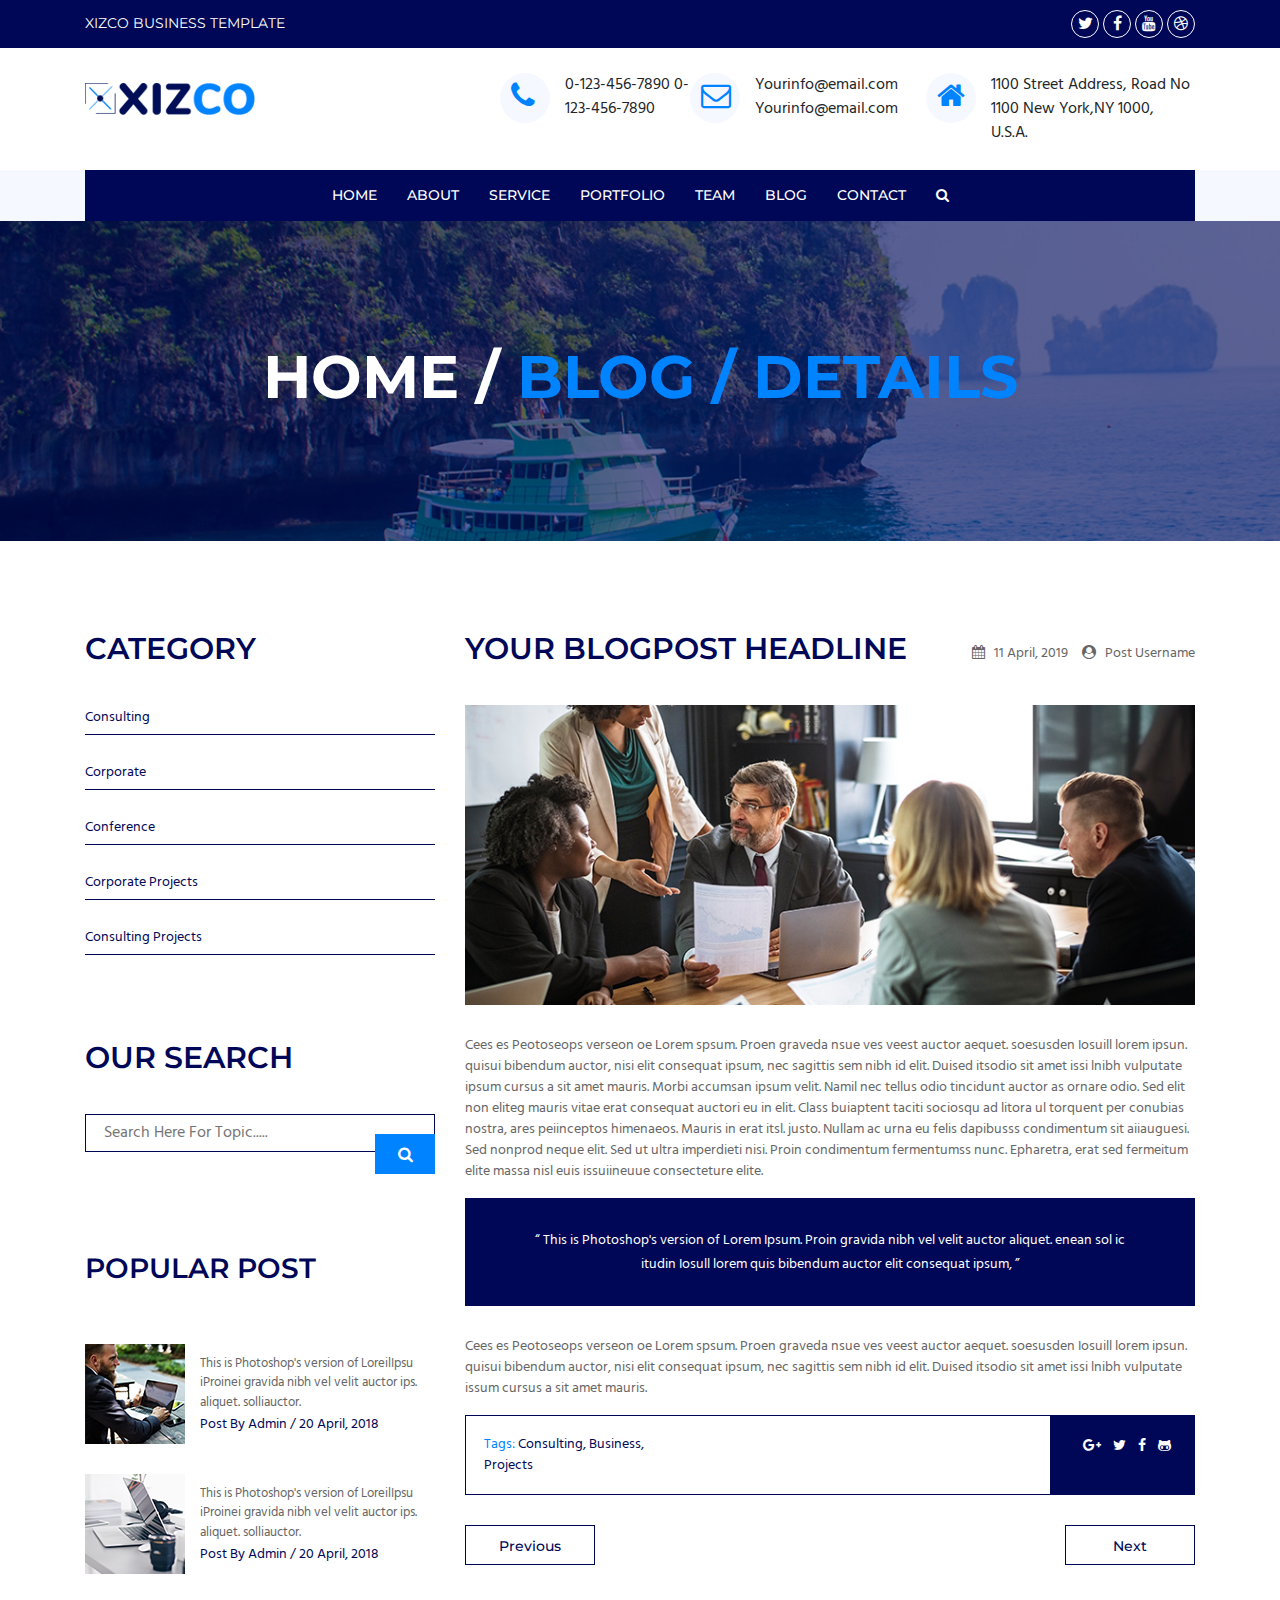
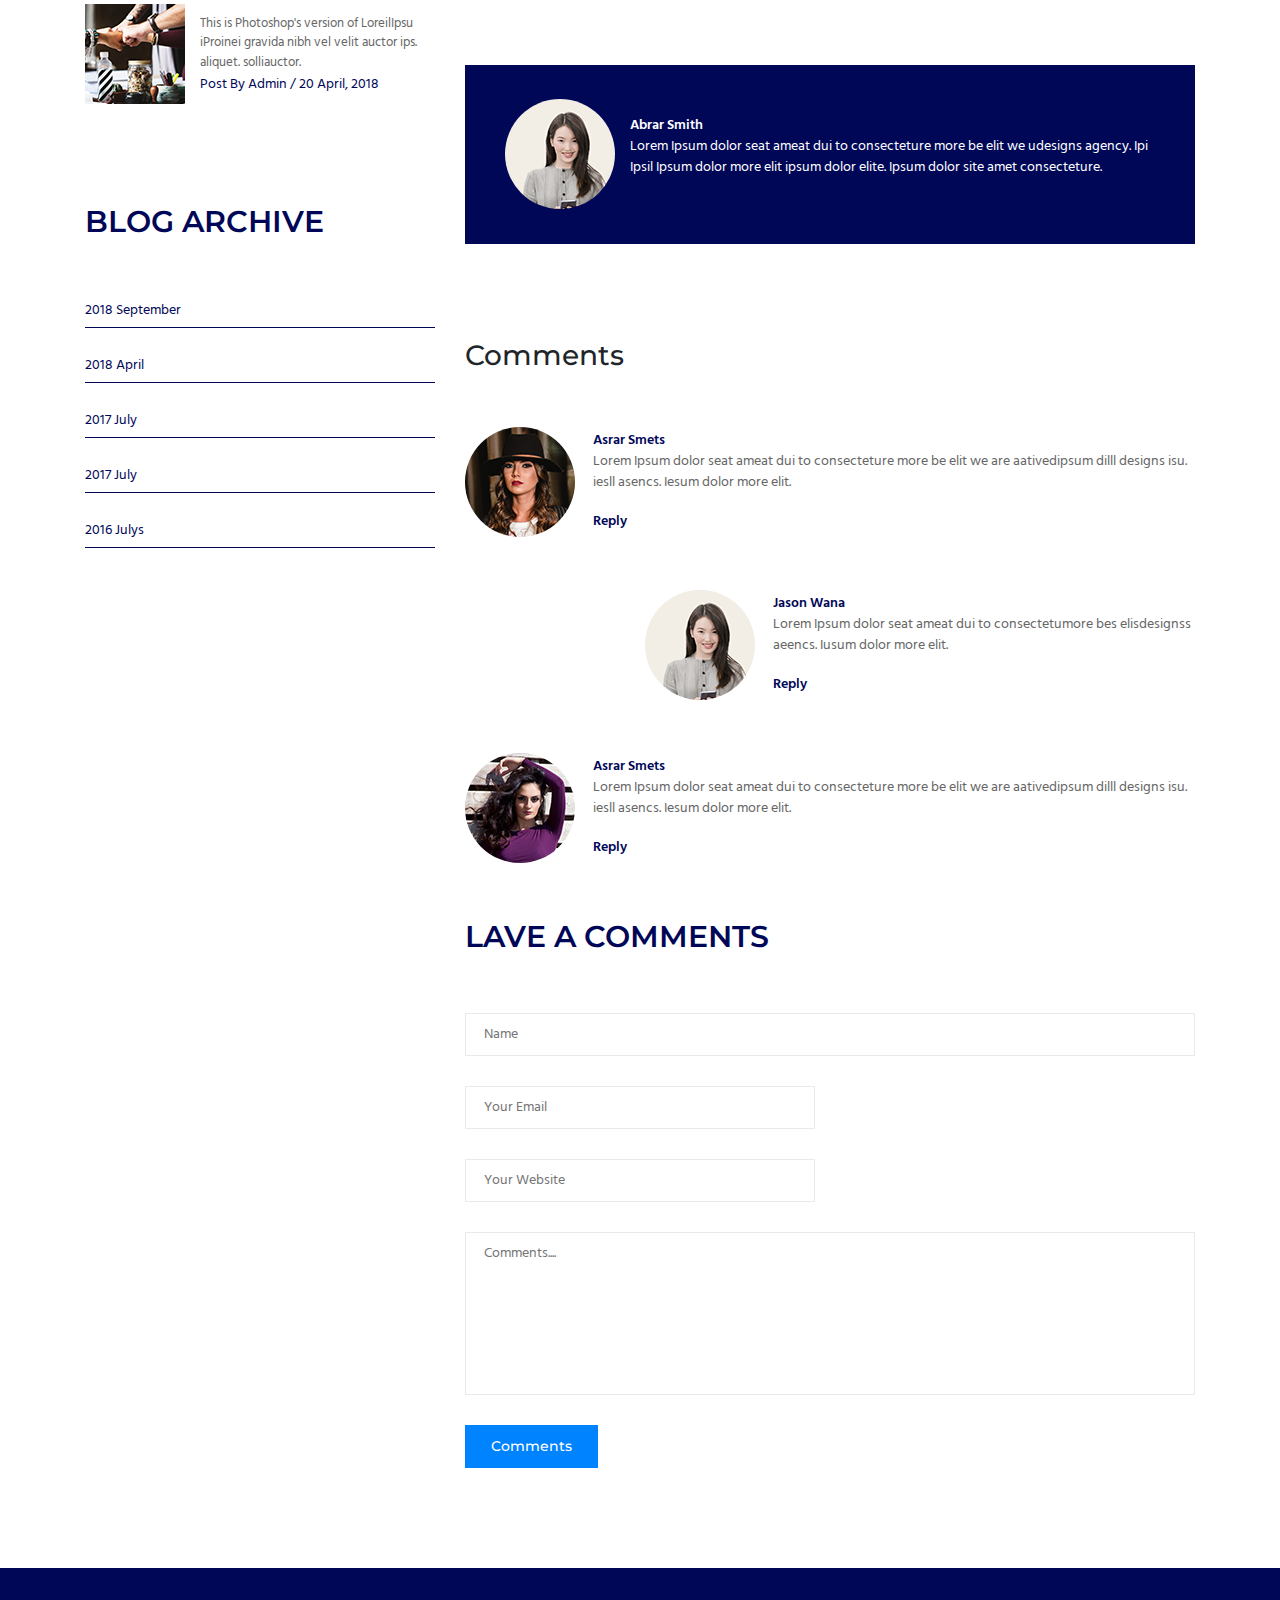
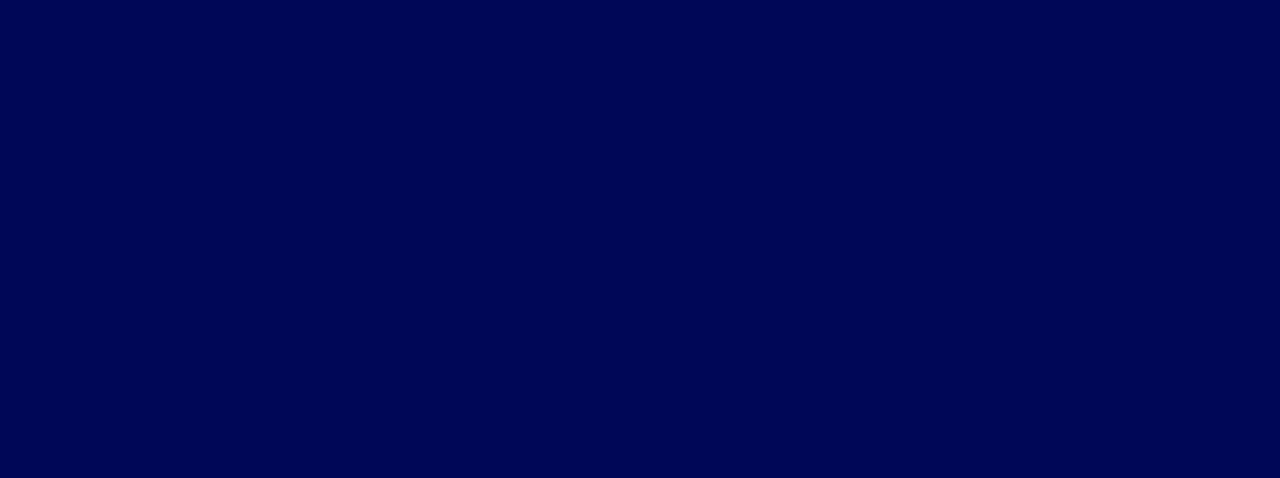
<file: blogs-2.html>
<!DOCTYPE html>
<html lang="en">

<head>
    <title>xizco</title>
    <!-- Required meta tag -->
    <meta charset="utf-8" />
    <!-- FONT CSS -->
    <link rel="stylesheet" href="css/font-awesome.min.css">
    <!-- BOOTSTRAP CSS -->
    <link rel="stylesheet" href="css/bootstrap.min.css">
    <!-- SLICK THEME CSS -->
    <link rel="stylesheet" href="css/slick-theme.css">
    <!-- SLICK CSS -->
    <link rel="stylesheet" href="css/slick.css">
    <!-- VENOBOX CSS -->
    <link rel="stylesheet" href="css/venobox.min.css">
    <!-- WOW ANIMATED CSS -->
    <link rel="stylesheet" href="css/animate.min.css">
    <!-- DEFAULT CSS -->
    <link rel="stylesheet" href="css/default.css">
    <!-- STYLE CSS -->
    <link rel="stylesheet" href="css/style.css">
    <!-- RESPONSIVE CSS -->
    <link rel="stylesheet" href="css/responsive.css">
</head>

<body>

    <!-- === HEADER TOP PART START === -->
    <header class="header_area">
        <div class="overlay">
            <div class="overlay_item">
                <div class="row">
                    <div class="col-lg-12 col-md-12">
                        <a href="#">
                            <i class="fa fa-close"></i>
                        </a>
                    </div>
                    <div class="col-lg-12 col-md-12">
                        <input type="text" placeholder="Search by keyboard" size="120px">
                        <i class="fa fa-search"></i>
                    </div>
                </div>
            </div>
        </div>
        <div class="header_top_area">
            <div class="container">
                <div class="row">
                    <div class="col-lg-6 col-md-6 ">
                        <div class="header_txt mt_15">
                            <h3>xizco business template</h3>
                        </div>
                    </div>
                    <div class="col-lg-6 col-md-6 col-sm-12">
                        <div class="header_icons text-right mt_10 mb_10">
                            <a href="#" class="wow animate__bounceInRight" data-wow-duration=".7s" data-wow-delay="0s">
                                <i class="fa fa-twitter" aria-hidden="true"></i>
                            </a>
                            <a href="#" class="wow animate__bounceInRight" data-wow-duration=".8s" data-wow-delay="0s">
                                <i class="fa fa-facebook" aria-hidden="true"></i>
                            </a>
                            <a href="#" class="wow animate__bounceInRight" data-wow-duration=".9s" data-wow-delay="0s">
                                <i class="fa fa-youtube" aria-hidden="true"></i>
                            </a>
                            <a href="#" class="wow animate__bounceInRight" data-wow-duration="1s" data-wow-delay="0s">
                                <i class="fa fa-dribbble" aria-hidden="true"></i>
                            </a>
                        </div>
                    </div>
                </div>
            </div>
        </div>

        <div class="header_bottom_area">
            <div class="container">
                <div class="row">

                    <div class="col-xl-4 col-lg-6 col-md-4 col-sm-12">
                        <div class="logo pt_35 pb_30">
                            <a href="index.html">
                                <img src="images/logo.png" alt="logo">
                            </a>
                        </div>
                    </div>

                    <div class="col-xl-8 col-lg-6 col-md-8 col-sm-12 d-none d-lg-block">
                        <div class="banner_info pt_25 pb_25 d-flex mr-auto">
                            <div class="contact d-flex wow animate__bounceIn" data-wow-duration="1s" data-wow-delay="0s">
                                <div class="icon">
                                    <a href="#">
                                        <i class="fa fa-phone" aria-hidden="true"></i>
                                    </a>
                                </div>
                                <div class="number">
                                    <span>0-123-456-7890</span>
                                    <span>0-123-456-7890</span>
                                </div>
                            </div>
                            <div class="mail d-flex wow animate__bounceIn" data-wow-duration="1s" data-wow-delay="0s">
                                <div class="icon">
                                    <a href="#">
                                        <i class="fa fa-envelope-o" aria-hidden="true"></i>
                                    </a>
                                </div>
                                <div class="id">
                                    <span>Yourinfo@email.com</span>
                                    <span>Yourinfo@email.com</span>
                                </div>
                            </div>
                            <div class="location d-flex wow animate__bounceIn" data-wow-duration="1s" data-wow-delay="0s">
                                <div class="icon">
                                    <a href="#">
                                        <i class="fa fa-home" aria-hidden="true"></i>
                                    </a>
                                </div>
                                <div class="info">
                                    <span>1100 Street Address, Road No 1100 New York,NY 1000, U.S.A.</span>
                                </div>
                            </div>
                        </div>
                    </div>

                </div>
            </div>
        </div>

        <div class="menu_area">
            <nav class="navbar navbar-expand-md navbar-light main_menu">
                <button class="navbar-toggler" type="button" data-toggle="collapse" data-target="#navbarSupportedContent" aria-controls="navbarSupportedContent" aria-expanded="false" aria-label="Toggle navigation">
                    <span class="navbar-toggler-icon"></span>
                </button>

                <div class="container">
                    <div class="collapse navbar-collapse" id="navbarSupportedContent">
                        <ul class="navbar-nav mx-auto">
                            <li class="nav-item active">
                                <a class="nav-link" href="#">Home <span class="sr-only">(current)</span></a>
                            </li>
                            <li class="nav-item">
                                <a class="nav-link" href="#">About</a>
                            </li>
                            <li class="nav-item">
                                <a class="nav-link" href="#">Service</a>
                            </li>
                            <li class="nav-item">
                                <a class="nav-link" href="#">Portfolio</a>
                            </li>
                            <li class="nav-item">
                                <a class="nav-link" href="#">Team</a>
                            </li>
                            <li class="nav-item">
                                <a class="nav-link" href="#">Blog</a>
                            </li>
                            <li class="nav-item">
                                <a class="nav-link" href="#">Contact</a>
                            </li>
                            <li class="nav-item">
                                <a class="nav-link nav_btn" href="#">
                                    <i class="fa fa-search btn_search" aria-hidden="true"></i>
                                </a>
                            </li>
                        </ul>
                    </div>
                </div>
            </nav>
        </div>
    </header>
    <!-- === HEADER TOP PART END === -->



    <!-- === TITLE PART START === -->
    <section class="page_title_part" style="background-image: url(images/blog-page-title-bg.jpg)">
        <div class="title_overlay">
            <div class="container">
                <div class="row">
                    <div class="col-12 text-center">
                        <h2>home / <span>blog / details</span></h2>
                    </div>
                </div>
            </div>
        </div>
    </section>
    <!-- === TITLE PART END === -->



    <!-- === TITLE BODY PART START === -->
    <section class="title_body_area">
        <div class="container">
            <div class="row">
                
                <div class="col-4 pt_90">
                    <div class="category">
                        <div class="category_head pb_30">
                            <h3>Category</h3>
                        </div>
                        <ul>
                            <li><a href="#">Consulting</a></li>
                            <li><a href="#">Corporate</a></li>
                            <li><a href="#">Conference</a></li>
                            <li><a href="#">Corporate Projects</a></li>
                            <li><a href="#">Consulting Projects</a></li>
                        </ul>
                    </div>
                    <div class="search pt_60">
                        <div class="search_head pb_30">
                            <h3>Our Search</h3>
                        </div>
                        <input type="text" placeholder="Search Here For Topic.....">
                        <i class="fa fa-search btn_search" aria-hidden="true"></i>
                    </div>
                    <div class="post pt_100">
                        <div class="post_head pb_20">
                            <h3>Popular Post</h3>
                        </div>

                        <div class="single_post pt_30 d-flex">
                            <div class="post_img">
                                <img src="images/post-1.jpg" alt="post-1">
                            </div>
                            <div class="post_txt">
                                <p>This is Photoshop's version of LoreilIpsu iProinei gravida nibh vel velit auctor ips. aliquet. solliauctor.</p>
                                <a href="#">Post By Admin / 20 April, 2018</a>
                            </div>
                        </div>

                        <div class="single_post pt_30 d-flex">
                            <div class="post_img">
                                <img src="images/post-2.jpg" alt="post-2">
                            </div>
                            <div class="post_txt">
                                <p>This is Photoshop's version of LoreilIpsu iProinei gravida nibh vel velit auctor ips. aliquet. solliauctor.</p>
                                <a href="#">Post By Admin / 20 April, 2018</a>
                            </div>
                        </div>

                        <div class="single_post pt_30 d-flex">
                            <div class="post_img">
                                <img src="images/post-3.jpg" alt="post-3">
                            </div>
                            <div class="post_txt">
                                <p>This is Photoshop's version of LoreilIpsu iProinei gravida nibh vel velit auctor ips. aliquet. solliauctor.</p>
                                <a href="#">Post By Admin / 20 April, 2018</a>
                            </div>
                        </div>

                    </div>
                    <div class="blog_archive pt_100">
                        <div class="blog_archive_head pb_50">
                            <h3>Blog Archive</h3>
                        </div>
                        <ul>
                            <li><a href="#">2018 September</a></li>
                            <li><a href="#">2018 April</a></li>
                            <li><a href="#">2017 July</a></li>
                            <li><a href="#">2017 July</a></li>
                            <li><a href="#">2016 Julys</a></li>
                        </ul>
                    </div>
                </div>

                <div class="col-8 pt_90">

                    <div class="row">
                        <div class="col-8 pb_30">
                            <div class="body_head">
                                <h3>Your Blogpost Headline</h3>
                            </div>
                        </div>
                        <div class="col-4 pb_30">
                            <div class="header_info pt_10">
                                <i class="fa fa-calendar" aria-hidden="true"></i>
                                <a href="#" class="pr_10 pl_5">11 April, 2019</a>
                                <i class="fa fa-user-circle" aria-hidden="true"></i>
                                <a href="#" class="pl_5">Post Username</a>
                            </div>
                        </div>
                        <div class="col-12">
                            <div class="blog_page_body_img">
                                <img src="images/blog-page-body.jpg" alt="blog-page-body" class="w-100">
                            </div>
                        </div>
                        <div class="col-12">
                            <div class="blog_body_txt">
                                <p>Cees es Peotoseops verseon oe Lorem spsum. Proen graveda nsue ves veest auctor aequet. soesusden Iosuill lorem ipsun. quisui bibendum auctor, nisi elit consequat ipsum, nec sagittis sem nibh id elit. Duised itsodio sit amet issi lnibh vulputate ipsum cursus a sit amet mauris. Morbi accumsan ipsum velit. Namil nec tellus odio tincidunt auctor as ornare odio. Sed elit non eliteg mauris vitae erat consequat auctori eu in elit. Class buiaptent taciti sociosqu ad litora ul torquent per conubias nostra, ares peiinceptos himenaeos. Mauris in erat itsl. justo. Nullam ac urna eu felis dapibusss condimentum sit aiiauguesi. Sed nonprod neque elit. Sed ut ultra imperdieti nisi. Proin condimentum fermentumss nunc. Epharetra, erat sed fermeitum elite massa nisl euis issuiineuue consecteture elite.</p>
                                <div class="mid_txt">
                                    <span>“ This is Photoshop's version of Lorem Ipsum. Proin gravida nibh vel velit auctor aliquet. enean sol ic itudin Iosull lorem quis bibendum auctor elit consequat ipsum, ”</span>
                                </div>
                                <p>Cees es Peotoseops verseon oe Lorem spsum. Proen graveda nsue ves veest auctor aequet. soesusden Iosuill lorem ipsun. quisui bibendum auctor, nisi elit consequat ipsum, nec sagittis sem nibh id elit. Duised itsodio sit amet issi lnibh vulputate issum cursus a sit amet mauris. </p>
                            </div>
                        </div>
                        <div class="col-12 d-flex">
                            <div class="title_body_tag">
                                <p><span>Tags:</span> Consulting, Business, Projects</p>
                            </div>
                            <div class="tag_icon">
                                <i class="fa fa-google-plus" aria-hidden="true"></i>
                                <i class="fa fa-twitter" aria-hidden="true"></i>
                                <i class="fa fa-facebook" aria-hidden="true"></i>
                                <i class="fa fa-github-alt" aria-hidden="true"></i>
                            </div>
                        </div>
                        <div class="col-12">
                            <div class="tags_btns mt_30">
                                <a href="#" class="theme_btn">Previous</a>
                                <a href="#" class="theme_btn last_btn">Next</a>
                            </div>
                        </div>
                        <div class="col-12">
                            <div class="last_comment comments">
                                <div class="comment_img">
                                    <img src="images/cmnt.jpg" alt="cmnt">
                                </div>
                                <div class="comment_txt">
                                    <p><span>Abrar Smith</span><br>
                                        Lorem Ipsum dolor seat ameat dui to consecteture more be elit we udesigns agency. Ipi Ipsil Ipsum dolor more elit ipsum dolor elite.
                                        Ipsum dolor site amet consecteture.</p>
                                </div>
                            </div>
                        </div>
                        <div class="col-12">
                            <div class="comment_head">
                                <h3>Comments</h3>
                            </div>
                        </div>
                        <div class="col-12">
                            <div class="comments">
                                <div class="comment_img">
                                    <img src="images/cmnt-2.jpg" alt="cmnt-2">
                                </div>
                                <div class="comment_txt">
                                    <p><span>Asrar Smets</span><br>
                                        Lorem Ipsum dolor seat ameat dui to consecteture more be elit we are aativedipsum dilll designs isu. iesll asencs. Iesum dolor more elit.</p>
                                    <a href="#">Reply</a>
                                </div>
                            </div>
                        </div>
                        <div class="col-12">
                            <div class="comments mid_cmnt">
                                <div class="comment_img">
                                    <img src="images/cmnt.jpg" alt="cmnt">
                                </div>
                                <div class="comment_txt">
                                    <p><span>Jason Wana</span><br>
                                        Lorem Ipsum dolor seat ameat dui to consectetumore bes elisdesignss aeencs. Iusum dolor more elit.</p>
                                    <a href="#">Reply</a>
                                </div>
                            </div>
                        </div>
                        <div class="col-12">
                            <div class="comments">
                                <div class="comment_img">
                                    <img src="images/cmnt-3.jpg" alt="cmnt-3">
                                </div>
                                <div class="comment_txt">
                                    <p><span>Asrar Smets</span><br>
                                        Lorem Ipsum dolor seat ameat dui to consecteture more be elit we are aativedipsum dilll designs isu. iesll asencs. Iesum dolor more elit.</p>
                                    <a href="#">Reply</a>
                                </div>
                            </div>
                        </div>
                        <div class="col-12">
                            <div class="cmnt_type pt_10 pb_50">
                                <h3>Lave a Comments</h3>
                            </div>
                        </div>
                        <div class="col-12">
                            <form class="leave_cmnt pb_100">
                                <input class="name" type="text" placeholder="Name">
                                <input class="email" type="email" placeholder="Your Email">
                                <input class="url" type="url" placeholder="Your Website">
                                <input class="cmnt" type="text" placeholder="Comments....">
                                <button type="submit" class="theme_btn mt_30">Comments</button>
                            </form>
                        </div>
                    </div>

                </div>

                
            </div>
        </div>
    </section>
    <!-- === TITLE BODY PART END === -->



    <!-- === FOOTER PART START === -->
    <footer class="footer_area">
        <div class="container">
            <div class="row pt_100">

                <div class="col-lg-3 col-md-6 col-sm-12 pb_80">
                    <div class="about footer_head wow animate__fadeIn" data-wow-duration="1s" data-wow-delay="0s">
                        <h2>about</h2>
                        <p>This is Photoshop's version of Lorem ipsm. Ipsum. Proin gravida nibh vel velit ialiqueti sauittis sem nibh id elit.</p>
                        <form>
                            <input type="email" placeholder="Enter Your Email">
                            <a href="#" class="theme_btn">Subscribe</a>
                        </form>
                        <div class="about_icon">
                            <a href="#">
                                <i class="fa fa-twitter" aria-hidden="true"></i>
                            </a>
                            <a href="#">
                                <i class="fa fa-facebook" aria-hidden="true"></i>
                            </a>
                            <a href="#">
                                <i class="fa fa-youtube" aria-hidden="true"></i>
                            </a>
                            <a href="#">
                                <i class="fa fa-dribbble" aria-hidden="true"></i>
                            </a>
                        </div>
                    </div>
                </div>

                <div class="col-lg-3 col-md-6 col-sm-12 pb_80">
                    <div class="blog footer_head wow animate__fadeIn" data-wow-duration="1.2s" data-wow-delay="0s">

                        <h2>blog</h2>
                        <div class="info">
                            <i class="fa fa-calendar" aria-hidden="true"></i>
                            <a href="#">11 April, 2019</a>
                            <p>This is Photoshop's version of LoreiiIpsum. auctor alieuet enean sollici.</p>
                        </div>
                        <div class="info">
                            <i class="fa fa-calendar" aria-hidden="true"></i>
                            <a href="#">15 April, 2019</a>
                            <p>This is Photoshop's version of LoreiiIpsum. auctor alieuet enean sollici.</p>
                        </div>

                    </div>
                </div>

                <div class="col-lg-2 col-md-6 col-sm-12 pb_80">
                    <div class="link footer_head wow animate__fadeIn" data-wow-duration="1.4s" data-wow-delay="0s">

                        <h2>links</h2>

                        <ul>
                            <li>
                                <a href="#">
                                    <i class="fa fa-angle-right" aria-hidden="true"></i>
                                    Home
                                </a>
                            </li>
                            <li>
                                <a href="#">
                                    <i class="fa fa-angle-right" aria-hidden="true"></i>
                                    Company and IOSS Polici
                                </a>
                            </li>
                            <li>
                                <a href="#">
                                    <i class="fa fa-angle-right" aria-hidden="true"></i>
                                    Faq
                                </a>
                            </li>
                            <li>
                                <a href="#">
                                    <i class="fa fa-angle-right" aria-hidden="true"></i>
                                    Portfolio
                                </a>
                            </li>
                            <li>
                                <a href="#">
                                    <i class="fa fa-angle-right" aria-hidden="true"></i>
                                    Trams and Conditions.
                                </a>
                            </li>
                            <li>
                                <a href="#">
                                    <i class="fa fa-angle-right" aria-hidden="true"></i>
                                    Contact Us
                                </a>
                            </li>
                        </ul>

                    </div>
                </div>

                <div class="col-lg-4 col-md-6 col-sm-12 ">
                    <div class="flickers footer_head wow animate__fadeIn" data-wow-duration="1.6s" data-wow-delay="0s">
                        <h2>flickers</h2>

                        <div class="flickers_img">
                            <div class="row">
                                <div class="col-lg-3 col-sm-3 col-md-3">
                                    <img src="images/footer-1.jpg" alt="footer-1">
                                </div>
                                <div class="col-lg-3 col-sm-3 col-md-3">
                                    <img src="images/footer-2.jpg" alt="footer-2">
                                </div>
                                <div class="col-lg-3 col-sm-3 col-md-3">
                                    <img src="images/footer-3.jpg" alt="footer-3">
                                </div>
                                <div class="col-lg-3 col-sm-3 col-md-3">
                                    <img src="images/footer-4.jpg" alt="footer-4">
                                </div>
                                <div class="col-lg-3 col-sm-3 col-md-3 pt_15">
                                    <img src="images/footer-5.jpg" alt="footer-5">
                                </div>
                                <div class="col-lg-3 col-sm-3 col-md-3 pt_15">
                                    <img src="images/footer-6.jpg" alt="footer-6">
                                </div>
                                <div class="col-lg-3 col-sm-3 col-md-3 pt_15">
                                    <img src="images/footer-7.jpg" alt="footer-7">
                                </div>
                                <div class="col-lg-3 col-sm-3 col-md-3 pt_15">
                                    <img src="images/footer-8.jpg" alt="footer-8">
                                </div>
                            </div>
                        </div>

                    </div>
                </div>

                <div class="col-lg-12 col-md-12 col-sm-12">
                    <div class="footer_end wow animate__fadeInDown" data-wow-duration="1s" data-wow-delay="0s">
                        <div class="row">
                            <div class="col-lg-8 col-md-6 col-sm-6">
                                <div class="footer_left">
                                    <p>Copyrights ©️ 2018 All Rights Reserved. Powered By XIZCO</p>
                                </div>
                            </div>
                            <div class="col-lg-4 col-md-6 col-sm-6">
                                <div class="footer_right text-right">
                                    <ul>
                                        <li>
                                            <a href="#">home</a>
                                        </li>
                                        <li>
                                            <a href="#" class="pl_20">Privecy Policy</a>
                                        </li>
                                        <li>
                                            <a href="#" class="pl_20">Blog</a>
                                        </li>
                                        <li>
                                            <a href="#" class="pl_20">Contact</a>
                                        </li>
                                    </ul>
                                </div>
                            </div>
                        </div>
                    </div>
                </div>

            </div>
        </div>
    </footer>
    <!-- === FOOTER PART END === -->



    <!-- JQUERY FILE -->
    <script src="js/jquery-1.12.4.min.js"></script>
    <!-- POPPER JS -->
    <script src="js/popper.min.js"></script>
    <!-- BOOTSTRAP JS -->
    <script src="js/bootstrap.min.js"></script>
    <!-- MIXITUP js -->
    <script src="js/isotope.pkgd.min.js"></script>
    <!-- VENOBOX js -->
    <script src="js/venobox.min.js"></script>
    <!-- SLICK JS -->
    <script src="js/slick.min.js"></script>
    <!-- COUNTER WAYPOINT JS -->
    <script src="js/waypoints.min.js"></script>
    <!-- COUNTER JS -->
    <script src="js/jquery.counterup.min.js"></script>
    <!-- WOW ANIMATED JS -->
    <script src="js/wow.min.js"></script>
    <!-- CUSTOM JS -->
    <script src="js/custom.js"></script>
</body>

</html>
</file>
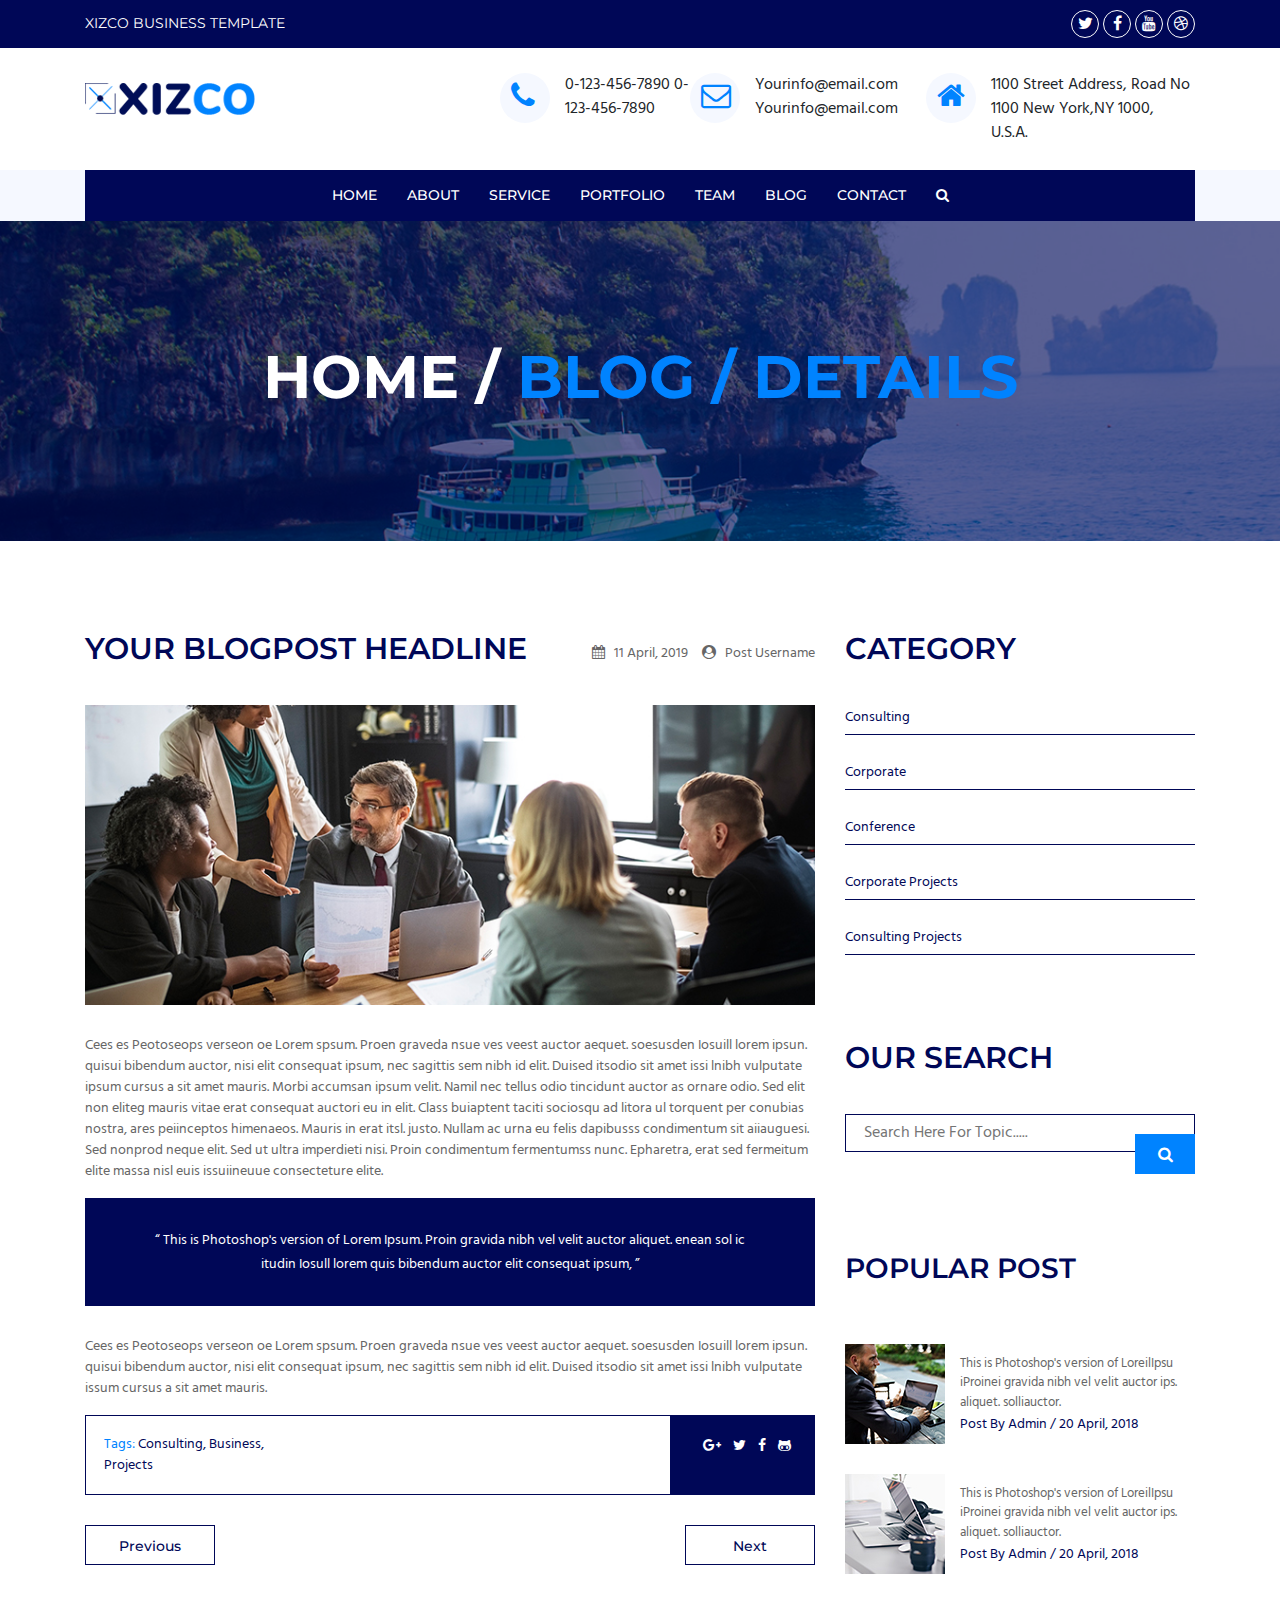
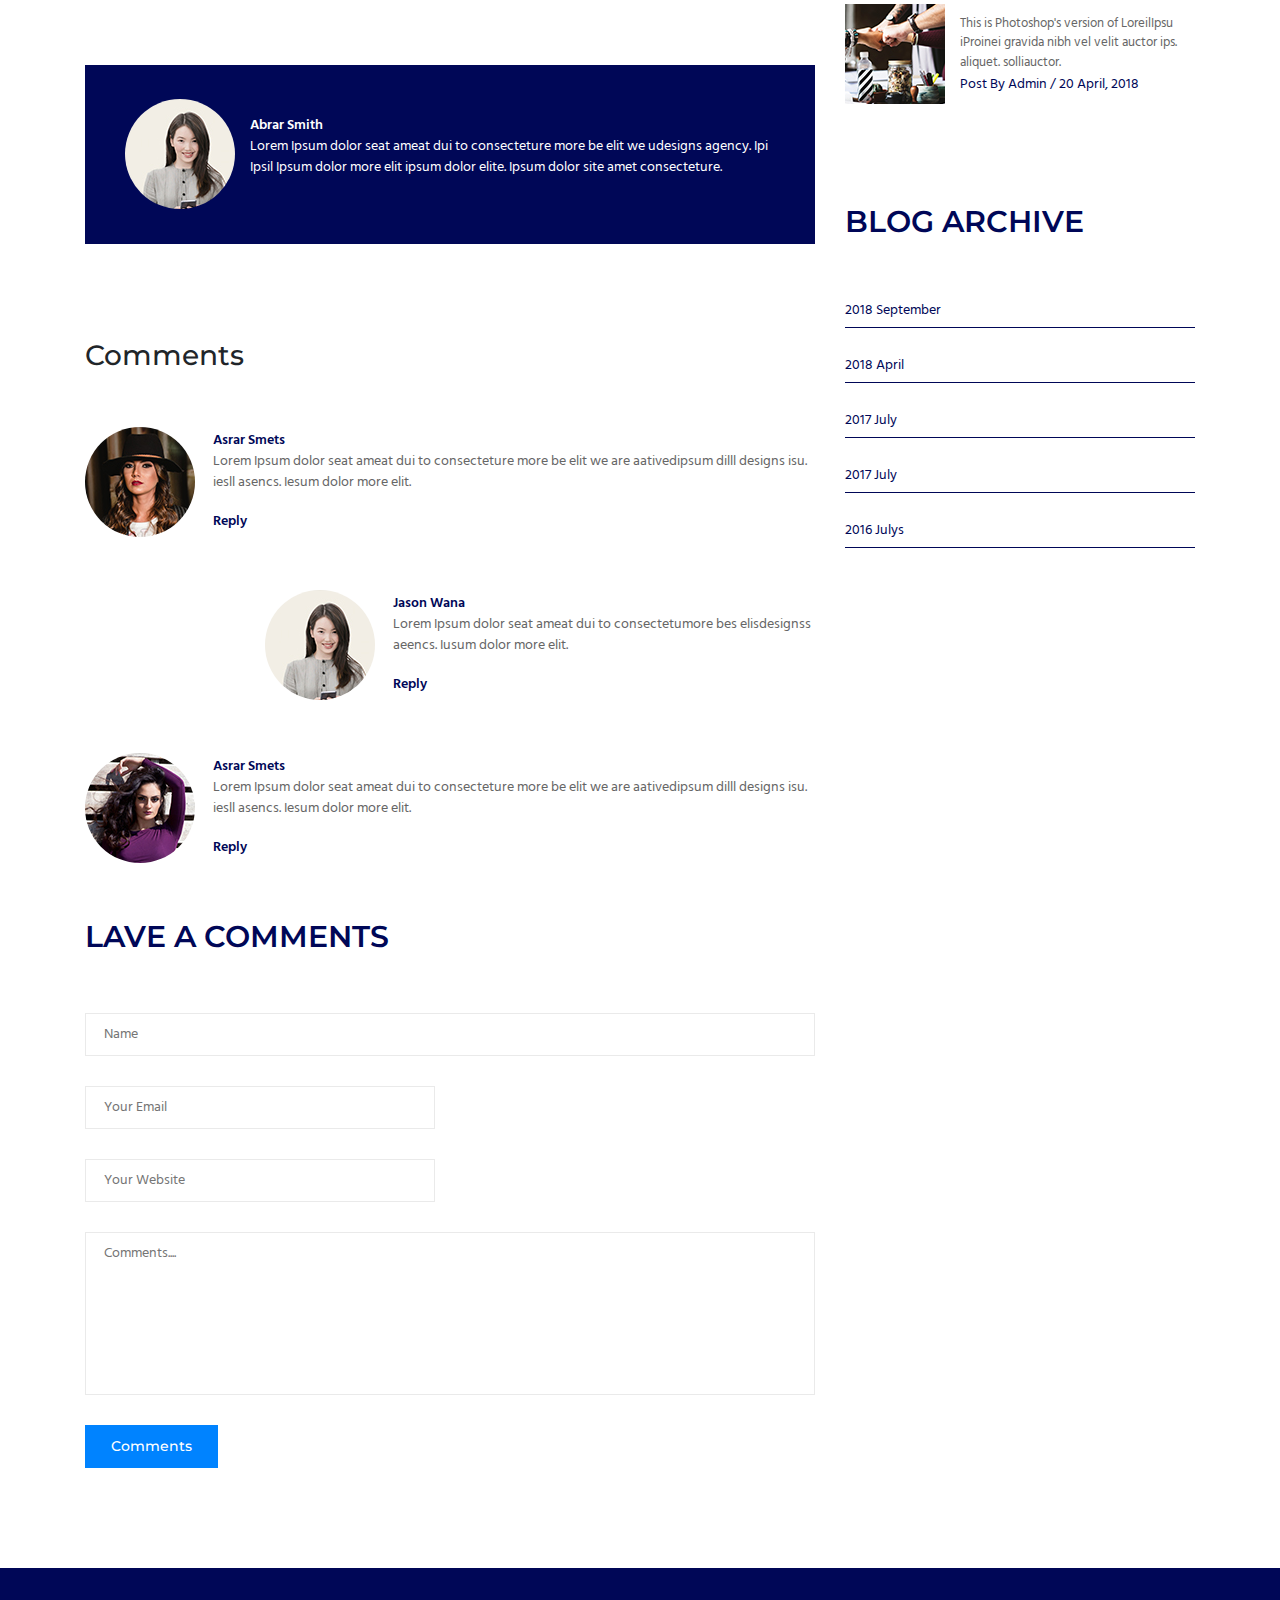
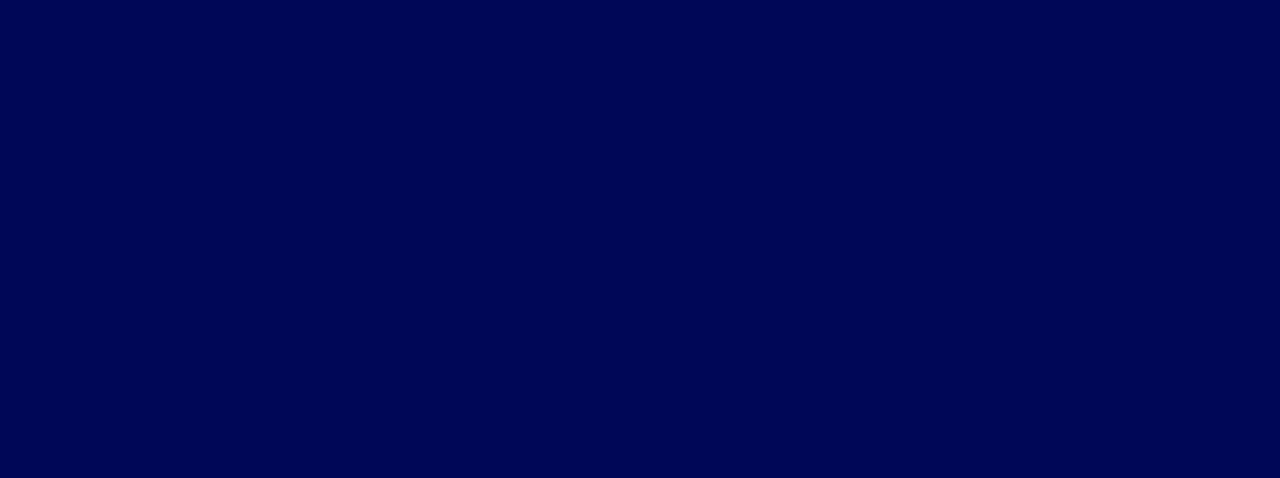
<file: blogs.html>
<!DOCTYPE html>
<html lang="en">

<head>
    <title>xizco</title>
    <!-- Required meta tag -->
    <meta charset="utf-8" />
    <!-- FONT CSS -->
    <link rel="stylesheet" href="css/font-awesome.min.css">
    <!-- BOOTSTRAP CSS -->
    <link rel="stylesheet" href="css/bootstrap.min.css">
    <!-- SLICK THEME CSS -->
    <link rel="stylesheet" href="css/slick-theme.css">
    <!-- SLICK CSS -->
    <link rel="stylesheet" href="css/slick.css">
    <!-- VENOBOX CSS -->
    <link rel="stylesheet" href="css/venobox.min.css">
    <!-- WOW ANIMATED CSS -->
    <link rel="stylesheet" href="css/animate.min.css">
    <!-- DEFAULT CSS -->
    <link rel="stylesheet" href="css/default.css">
    <!-- STYLE CSS -->
    <link rel="stylesheet" href="css/style.css">
    <!-- RESPONSIVE CSS -->
    <link rel="stylesheet" href="css/responsive.css">
</head>

<body>

    <!-- === HEADER TOP PART START === -->
    <header class="header_area">
        <div class="overlay">
            <div class="overlay_item">
                <div class="row">
                    <div class="col-lg-12 col-md-12">
                        <a href="#">
                            <i class="fa fa-close"></i>
                        </a>
                    </div>
                    <div class="col-lg-12 col-md-12">
                        <input type="text" placeholder="Search by keyboard" size="120px">
                        <i class="fa fa-search"></i>
                    </div>
                </div>
            </div>
        </div>
        <div class="header_top_area">
            <div class="container">
                <div class="row">
                    <div class="col-lg-6 col-md-6 ">
                        <div class="header_txt mt_15">
                            <h3>xizco business template</h3>
                        </div>
                    </div>
                    <div class="col-lg-6 col-md-6 col-sm-12">
                        <div class="header_icons text-right mt_10 mb_10">
                            <a href="#" class="wow animate__bounceInRight" data-wow-duration=".7s" data-wow-delay="0s">
                                <i class="fa fa-twitter" aria-hidden="true"></i>
                            </a>
                            <a href="#" class="wow animate__bounceInRight" data-wow-duration=".8s" data-wow-delay="0s">
                                <i class="fa fa-facebook" aria-hidden="true"></i>
                            </a>
                            <a href="#" class="wow animate__bounceInRight" data-wow-duration=".9s" data-wow-delay="0s">
                                <i class="fa fa-youtube" aria-hidden="true"></i>
                            </a>
                            <a href="#" class="wow animate__bounceInRight" data-wow-duration="1s" data-wow-delay="0s">
                                <i class="fa fa-dribbble" aria-hidden="true"></i>
                            </a>
                        </div>
                    </div>
                </div>
            </div>
        </div>

        <div class="header_bottom_area">
            <div class="container">
                <div class="row">

                    <div class="col-xl-4 col-lg-6 col-md-4 col-sm-12">
                        <div class="logo pt_35 pb_30">
                            <a href="index.html">
                                <img src="images/logo.png" alt="logo">
                            </a>
                        </div>
                    </div>

                    <div class="col-xl-8 col-lg-6 col-md-8 col-sm-12 d-none d-lg-block">
                        <div class="banner_info pt_25 pb_25 d-flex mr-auto">
                            <div class="contact d-flex wow animate__bounceIn" data-wow-duration="1s" data-wow-delay="0s">
                                <div class="icon">
                                    <a href="#">
                                        <i class="fa fa-phone" aria-hidden="true"></i>
                                    </a>
                                </div>
                                <div class="number">
                                    <span>0-123-456-7890</span>
                                    <span>0-123-456-7890</span>
                                </div>
                            </div>
                            <div class="mail d-flex wow animate__bounceIn" data-wow-duration="1s" data-wow-delay="0s">
                                <div class="icon">
                                    <a href="#">
                                        <i class="fa fa-envelope-o" aria-hidden="true"></i>
                                    </a>
                                </div>
                                <div class="id">
                                    <span>Yourinfo@email.com</span>
                                    <span>Yourinfo@email.com</span>
                                </div>
                            </div>
                            <div class="location d-flex wow animate__bounceIn" data-wow-duration="1s" data-wow-delay="0s">
                                <div class="icon">
                                    <a href="#">
                                        <i class="fa fa-home" aria-hidden="true"></i>
                                    </a>
                                </div>
                                <div class="info">
                                    <span>1100 Street Address, Road No 1100 New York,NY 1000, U.S.A.</span>
                                </div>
                            </div>
                        </div>
                    </div>

                </div>
            </div>
        </div>

        <div class="menu_area">
            <nav class="navbar navbar-expand-md navbar-light main_menu">
                <button class="navbar-toggler" type="button" data-toggle="collapse" data-target="#navbarSupportedContent" aria-controls="navbarSupportedContent" aria-expanded="false" aria-label="Toggle navigation">
                    <span class="navbar-toggler-icon"></span>
                </button>

                <div class="container">
                    <div class="collapse navbar-collapse" id="navbarSupportedContent">
                        <ul class="navbar-nav mx-auto">
                            <li class="nav-item active">
                                <a class="nav-link" href="#">Home <span class="sr-only">(current)</span></a>
                            </li>
                            <li class="nav-item">
                                <a class="nav-link" href="#">About</a>
                            </li>
                            <li class="nav-item">
                                <a class="nav-link" href="#">Service</a>
                            </li>
                            <li class="nav-item">
                                <a class="nav-link" href="#">Portfolio</a>
                            </li>
                            <li class="nav-item">
                                <a class="nav-link" href="#">Team</a>
                            </li>
                            <li class="nav-item">
                                <a class="nav-link" href="#">Blog</a>
                            </li>
                            <li class="nav-item">
                                <a class="nav-link" href="#">Contact</a>
                            </li>
                            <li class="nav-item">
                                <a class="nav-link nav_btn" href="#">
                                    <i class="fa fa-search btn_search" aria-hidden="true"></i>
                                </a>
                            </li>
                        </ul>
                    </div>
                </div>
            </nav>
        </div>
    </header>
    <!-- === HEADER TOP PART END === -->



    <!-- === TITLE PART START === -->
    <section class="page_title_part" style="background-image: url(images/blog-page-title-bg.jpg)">
        <div class="title_overlay">
            <div class="container">
                <div class="row">
                    <div class="col-12 text-center">
                        <h2>home / <span>blog / details</span></h2>
                    </div>
                </div>
            </div>
        </div>
    </section>
    <!-- === TITLE PART END === -->



    <!-- === TITLE BODY PART START === -->
    <section class="title_body_area">
        <div class="container">
            <div class="row">

                <div class="col-8 pt_90">

                    <div class="row">
                        <div class="col-8 pb_30">
                            <div class="body_head">
                                <h3>Your Blogpost Headline</h3>
                            </div>
                        </div>
                        <div class="col-4 pb_30">
                            <div class="header_info pt_10">
                                <i class="fa fa-calendar" aria-hidden="true"></i>
                                <a href="#" class="pr_10 pl_5">11 April, 2019</a>
                                <i class="fa fa-user-circle" aria-hidden="true"></i>
                                <a href="#" class="pl_5">Post Username</a>
                            </div>
                        </div>
                        <div class="col-12">
                            <div class="blog_page_body_img">
                                <img src="images/blog-page-body.jpg" alt="blog-page-body" class="w-100">
                            </div>
                        </div>
                        <div class="col-12">
                            <div class="blog_body_txt">
                                <p>Cees es Peotoseops verseon oe Lorem spsum. Proen graveda nsue ves veest auctor aequet. soesusden Iosuill lorem ipsun. quisui bibendum auctor, nisi elit consequat ipsum, nec sagittis sem nibh id elit. Duised itsodio sit amet issi lnibh vulputate ipsum cursus a sit amet mauris. Morbi accumsan ipsum velit. Namil nec tellus odio tincidunt auctor as ornare odio. Sed elit non eliteg mauris vitae erat consequat auctori eu in elit. Class buiaptent taciti sociosqu ad litora ul torquent per conubias nostra, ares peiinceptos himenaeos. Mauris in erat itsl. justo. Nullam ac urna eu felis dapibusss condimentum sit aiiauguesi. Sed nonprod neque elit. Sed ut ultra imperdieti nisi. Proin condimentum fermentumss nunc. Epharetra, erat sed fermeitum elite massa nisl euis issuiineuue consecteture elite.</p>
                                <div class="mid_txt">
                                    <span>“ This is Photoshop's version of Lorem Ipsum. Proin gravida nibh vel velit auctor aliquet. enean sol ic itudin Iosull lorem quis bibendum auctor elit consequat ipsum, ”</span>
                                </div>
                                <p>Cees es Peotoseops verseon oe Lorem spsum. Proen graveda nsue ves veest auctor aequet. soesusden Iosuill lorem ipsun. quisui bibendum auctor, nisi elit consequat ipsum, nec sagittis sem nibh id elit. Duised itsodio sit amet issi lnibh vulputate issum cursus a sit amet mauris. </p>
                            </div>
                        </div>
                        <div class="col-12 d-flex">
                            <div class="title_body_tag">
                                <p><span>Tags:</span> Consulting, Business, Projects</p>
                            </div>
                            <div class="tag_icon">
                                <i class="fa fa-google-plus" aria-hidden="true"></i>
                                <i class="fa fa-twitter" aria-hidden="true"></i>
                                <i class="fa fa-facebook" aria-hidden="true"></i>
                                <i class="fa fa-github-alt" aria-hidden="true"></i>
                            </div>
                        </div>
                        <div class="col-12">
                            <div class="tags_btns mt_30">
                                <a href="#" class="theme_btn">Previous</a>
                                <a href="#" class="theme_btn last_btn">Next</a>
                            </div>
                        </div>
                        <div class="col-12">
                            <div class="last_comment comments">
                                <div class="comment_img">
                                    <img src="images/cmnt.jpg" alt="cmnt">
                                </div>
                                <div class="comment_txt">
                                    <p><span>Abrar Smith</span><br>
                                        Lorem Ipsum dolor seat ameat dui to consecteture more be elit we udesigns agency. Ipi Ipsil Ipsum dolor more elit ipsum dolor elite.
                                        Ipsum dolor site amet consecteture.</p>
                                </div>
                            </div>
                        </div>
                        <div class="col-12">
                            <div class="comment_head">
                                <h3>Comments</h3>
                            </div>
                        </div>
                        <div class="col-12">
                            <div class="comments">
                                <div class="comment_img">
                                    <img src="images/cmnt-2.jpg" alt="cmnt-2">
                                </div>
                                <div class="comment_txt">
                                    <p><span>Asrar Smets</span><br>
                                        Lorem Ipsum dolor seat ameat dui to consecteture more be elit we are aativedipsum dilll designs isu. iesll asencs. Iesum dolor more elit.</p>
                                    <a href="#">Reply</a>
                                </div>
                            </div>
                        </div>
                        <div class="col-12">
                            <div class="comments mid_cmnt">
                                <div class="comment_img">
                                    <img src="images/cmnt.jpg" alt="cmnt">
                                </div>
                                <div class="comment_txt">
                                    <p><span>Jason Wana</span><br>
                                        Lorem Ipsum dolor seat ameat dui to consectetumore bes elisdesignss aeencs. Iusum dolor more elit.</p>
                                    <a href="#">Reply</a>
                                </div>
                            </div>
                        </div>
                        <div class="col-12">
                            <div class="comments">
                                <div class="comment_img">
                                    <img src="images/cmnt-3.jpg" alt="cmnt-3">
                                </div>
                                <div class="comment_txt">
                                    <p><span>Asrar Smets</span><br>
                                        Lorem Ipsum dolor seat ameat dui to consecteture more be elit we are aativedipsum dilll designs isu. iesll asencs. Iesum dolor more elit.</p>
                                    <a href="#">Reply</a>
                                </div>
                            </div>
                        </div>
                        <div class="col-12">
                            <div class="cmnt_type pt_10 pb_50">
                                <h3>Lave a Comments</h3>
                            </div>
                        </div>
                        <div class="col-12">
                            <form class="leave_cmnt pb_100">
                                <input class="name" type="text" placeholder="Name">
                                <input class="email" type="email" placeholder="Your Email">
                                <input class="url" type="url" placeholder="Your Website">
                                <input class="cmnt" type="text" placeholder="Comments....">
                                <button type="submit" class="theme_btn mt_30">Comments</button>
                            </form>
                        </div>
                    </div>

                </div>

                <div class="col-4 pt_90">
                    <div class="category">
                        <div class="category_head pb_30">
                            <h3>Category</h3>
                        </div>
                        <ul>
                            <li><a href="#">Consulting</a></li>
                            <li><a href="#">Corporate</a></li>
                            <li><a href="#">Conference</a></li>
                            <li><a href="#">Corporate Projects</a></li>
                            <li><a href="#">Consulting Projects</a></li>
                        </ul>
                    </div>
                    <div class="search pt_60">
                        <div class="search_head pb_30">
                            <h3>Our Search</h3>
                        </div>
                        <input type="text" placeholder="Search Here For Topic.....">
                        <i class="fa fa-search btn_search" aria-hidden="true"></i>
                    </div>
                    <div class="post pt_100">
                        <div class="post_head pb_20">
                            <h3>Popular Post</h3>
                        </div>

                        <div class="single_post pt_30 d-flex">
                            <div class="post_img">
                                <img src="images/post-1.jpg" alt="post-1">
                            </div>
                            <div class="post_txt">
                                <p>This is Photoshop's version of LoreilIpsu iProinei gravida nibh vel velit auctor ips. aliquet. solliauctor.</p>
                                <a href="#">Post By Admin / 20 April, 2018</a>
                            </div>
                        </div>

                        <div class="single_post pt_30 d-flex">
                            <div class="post_img">
                                <img src="images/post-2.jpg" alt="post-2">
                            </div>
                            <div class="post_txt">
                                <p>This is Photoshop's version of LoreilIpsu iProinei gravida nibh vel velit auctor ips. aliquet. solliauctor.</p>
                                <a href="#">Post By Admin / 20 April, 2018</a>
                            </div>
                        </div>

                        <div class="single_post pt_30 d-flex">
                            <div class="post_img">
                                <img src="images/post-3.jpg" alt="post-3">
                            </div>
                            <div class="post_txt">
                                <p>This is Photoshop's version of LoreilIpsu iProinei gravida nibh vel velit auctor ips. aliquet. solliauctor.</p>
                                <a href="#">Post By Admin / 20 April, 2018</a>
                            </div>
                        </div>

                    </div>
                    <div class="blog_archive pt_100">
                        <div class="blog_archive_head pb_50">
                            <h3>Blog Archive</h3>
                        </div>
                        <ul>
                            <li><a href="#">2018 September</a></li>
                            <li><a href="#">2018 April</a></li>
                            <li><a href="#">2017 July</a></li>
                            <li><a href="#">2017 July</a></li>
                            <li><a href="#">2016 Julys</a></li>
                        </ul>
                    </div>
                </div>
            </div>
        </div>
    </section>
    <!-- === TITLE BODY PART END === -->



    <!-- === FOOTER PART START === -->
    <footer class="footer_area">
        <div class="container">
            <div class="row pt_100">

                <div class="col-lg-3 col-md-6 col-sm-12 pb_80">
                    <div class="about footer_head wow animate__fadeIn" data-wow-duration="1s" data-wow-delay="0s">
                        <h2>about</h2>
                        <p>This is Photoshop's version of Lorem ipsm. Ipsum. Proin gravida nibh vel velit ialiqueti sauittis sem nibh id elit.</p>
                        <form>
                            <input type="email" placeholder="Enter Your Email">
                            <a href="#" class="theme_btn">Subscribe</a>
                        </form>
                        <div class="about_icon">
                            <a href="#">
                                <i class="fa fa-twitter" aria-hidden="true"></i>
                            </a>
                            <a href="#">
                                <i class="fa fa-facebook" aria-hidden="true"></i>
                            </a>
                            <a href="#">
                                <i class="fa fa-youtube" aria-hidden="true"></i>
                            </a>
                            <a href="#">
                                <i class="fa fa-dribbble" aria-hidden="true"></i>
                            </a>
                        </div>
                    </div>
                </div>

                <div class="col-lg-3 col-md-6 col-sm-12 pb_80">
                    <div class="blog footer_head wow animate__fadeIn" data-wow-duration="1.2s" data-wow-delay="0s">

                        <h2>blog</h2>
                        <div class="info">
                            <i class="fa fa-calendar" aria-hidden="true"></i>
                            <a href="#">11 April, 2019</a>
                            <p>This is Photoshop's version of LoreiiIpsum. auctor alieuet enean sollici.</p>
                        </div>
                        <div class="info">
                            <i class="fa fa-calendar" aria-hidden="true"></i>
                            <a href="#">15 April, 2019</a>
                            <p>This is Photoshop's version of LoreiiIpsum. auctor alieuet enean sollici.</p>
                        </div>

                    </div>
                </div>

                <div class="col-lg-2 col-md-6 col-sm-12 pb_80">
                    <div class="link footer_head wow animate__fadeIn" data-wow-duration="1.4s" data-wow-delay="0s">

                        <h2>links</h2>

                        <ul>
                            <li>
                                <a href="#">
                                    <i class="fa fa-angle-right" aria-hidden="true"></i>
                                    Home
                                </a>
                            </li>
                            <li>
                                <a href="#">
                                    <i class="fa fa-angle-right" aria-hidden="true"></i>
                                    Company and IOSS Polici
                                </a>
                            </li>
                            <li>
                                <a href="#">
                                    <i class="fa fa-angle-right" aria-hidden="true"></i>
                                    Faq
                                </a>
                            </li>
                            <li>
                                <a href="#">
                                    <i class="fa fa-angle-right" aria-hidden="true"></i>
                                    Portfolio
                                </a>
                            </li>
                            <li>
                                <a href="#">
                                    <i class="fa fa-angle-right" aria-hidden="true"></i>
                                    Trams and Conditions.
                                </a>
                            </li>
                            <li>
                                <a href="#">
                                    <i class="fa fa-angle-right" aria-hidden="true"></i>
                                    Contact Us
                                </a>
                            </li>
                        </ul>

                    </div>
                </div>

                <div class="col-lg-4 col-md-6 col-sm-12 ">
                    <div class="flickers footer_head wow animate__fadeIn" data-wow-duration="1.6s" data-wow-delay="0s">
                        <h2>flickers</h2>

                        <div class="flickers_img">
                            <div class="row">
                                <div class="col-lg-3 col-sm-3 col-md-3">
                                    <img src="images/footer-1.jpg" alt="footer-1">
                                </div>
                                <div class="col-lg-3 col-sm-3 col-md-3">
                                    <img src="images/footer-2.jpg" alt="footer-2">
                                </div>
                                <div class="col-lg-3 col-sm-3 col-md-3">
                                    <img src="images/footer-3.jpg" alt="footer-3">
                                </div>
                                <div class="col-lg-3 col-sm-3 col-md-3">
                                    <img src="images/footer-4.jpg" alt="footer-4">
                                </div>
                                <div class="col-lg-3 col-sm-3 col-md-3 pt_15">
                                    <img src="images/footer-5.jpg" alt="footer-5">
                                </div>
                                <div class="col-lg-3 col-sm-3 col-md-3 pt_15">
                                    <img src="images/footer-6.jpg" alt="footer-6">
                                </div>
                                <div class="col-lg-3 col-sm-3 col-md-3 pt_15">
                                    <img src="images/footer-7.jpg" alt="footer-7">
                                </div>
                                <div class="col-lg-3 col-sm-3 col-md-3 pt_15">
                                    <img src="images/footer-8.jpg" alt="footer-8">
                                </div>
                            </div>
                        </div>

                    </div>
                </div>

                <div class="col-lg-12 col-md-12 col-sm-12">
                    <div class="footer_end wow animate__fadeInDown" data-wow-duration="1s" data-wow-delay="0s">
                        <div class="row">
                            <div class="col-lg-8 col-md-6 col-sm-6">
                                <div class="footer_left">
                                    <p>Copyrights ©️ 2018 All Rights Reserved. Powered By XIZCO</p>
                                </div>
                            </div>
                            <div class="col-lg-4 col-md-6 col-sm-6">
                                <div class="footer_right text-right">
                                    <ul>
                                        <li>
                                            <a href="#">home</a>
                                        </li>
                                        <li>
                                            <a href="#" class="pl_20">Privecy Policy</a>
                                        </li>
                                        <li>
                                            <a href="#" class="pl_20">Blog</a>
                                        </li>
                                        <li>
                                            <a href="#" class="pl_20">Contact</a>
                                        </li>
                                    </ul>
                                </div>
                            </div>
                        </div>
                    </div>
                </div>

            </div>
        </div>
    </footer>
    <!-- === FOOTER PART END === -->



    <!-- JQUERY FILE -->
    <script src="js/jquery-1.12.4.min.js"></script>
    <!-- POPPER JS -->
    <script src="js/popper.min.js"></script>
    <!-- BOOTSTRAP JS -->
    <script src="js/bootstrap.min.js"></script>
    <!-- MIXITUP js -->
    <script src="js/isotope.pkgd.min.js"></script>
    <!-- VENOBOX js -->
    <script src="js/venobox.min.js"></script>
    <!-- SLICK JS -->
    <script src="js/slick.min.js"></script>
    <!-- COUNTER WAYPOINT JS -->
    <script src="js/waypoints.min.js"></script>
    <!-- COUNTER JS -->
    <script src="js/jquery.counterup.min.js"></script>
    <!-- WOW ANIMATED JS -->
    <script src="js/wow.min.js"></script>
    <!-- CUSTOM JS -->
    <script src="js/custom.js"></script>
</body>

</html>
</file>
<file: css/default.css>
/*
    margin top
*/

.mt_10 {
    margin-top: 10px;
}

.mt_15 {
    margin-top: 15px;
}

.mt_20 {
    margin-top: 20px;
}

.mt_25 {
    margin-top: 25px;
}

.mt_30 {
    margin-top: 30px;
}

.mt_40 {
    margin-top: 40px;
}

.mt_50 {
    margin-top: 50px;
}

.mt_60 {
    margin-top: 60px;
}

.mt_70 {
    margin-top: 70px;
}

.mt_80 {
    margin-top: 80px;
}

.mt_90 {
    margin-top: 90px;
}

.mt_100 {
    margin-top: 100px;
}

/*
    margin bottom
*/


.mb_10 {
    margin-bottom: 10px;
}

.mb_15 {
    margin-bottom: 15px;
}

.mb_20 {
    margin-bottom: 20px;
}

.mb_30 {
    margin-bottom: 30px;
}

.mb_40 {
    margin-bottom: 40px;
}

.mb_50 {
    margin-bottom: 50px;
}

.mb_60 {
    margin-bottom: 60px;
}

.mb_70 {
    margin-bottom: 70px;
}

.mb_80 {
    margin-bottom: 80px;
}

.mb_90 {
    margin-bottom: 90px;
}

.mb_100 {
    margin-bottom: 100px;
}

/*
    margin right
*/


.mr_10 {
    margin-right: 10px;
}

.mr_15 {
    margin-right: 15px;
}

.mr_20 {
    margin-right: 20px;
}

.mr_25 {
    margin-right: 25px;
}

.mr_30 {
    margin-right: 30px;
}

.mr_40 {
    margin-right: 40px;
}

.mr_45 {
    margin-right: 45px;
}

.mr_50 {
    margin-right: 50px;
}

.mr_60 {
    margin-right: 60px;
}

.mr_70 {
    margin-right: 70px;
}

.mr_80 {
    margin-right: 80px;
}

.mr_90 {
    margin-right: 90px;
}

.mr_100 {
    margin-right: 100px;
}

/*
    margin left
*/


.ml_10 {
    margin-left: 10px;
}

.ml_20 {
    margin-left: 20px;
}

.ml_30 {
    margin-left: 30px;
}

.ml_40 {
    margin-left: 40px;
}

.ml_50 {
    margin-left: 50px;
}

.ml_60 {
    margin-left: 60px;
}

.ml_70 {
    margin-left: 70px;
}

.ml_80 {
    margin-left: 80px;
}

.ml_90 {
    margin-left: 90px;
}

.ml_100 {
    margin-left: 100px;
}

/*
    padding top
*/

.pt_10 {
    padding-top: 10px;
}
.pt_15 {
    padding-top: 15px;
}

.pt_20 {
    padding-top: 20px;
}

.pt_25 {
    padding-top: 25px;
}

.pt_30 {
    padding-top: 30px;
}

.pt_35 {
    padding-top: 35px;
}

.pt_40 {
    padding-top: 40px;
}
.pt_45 {
    padding-top: 45px;
}

.pt_50 {
    padding-top: 50px;
}

.pt_60 {
    padding-top: 60px;
}

.pt_70 {
    padding-top: 70px;
}

.pt_80 {
    padding-top: 80px;
}

.pt_90 {
    padding-top: 90px;
}

.pt_100 {
    padding-top: 100px;
}

/*
    padding bottom
*/

.pb_10 {
    padding-bottom: 10px;
}

.pb_15 {
    padding-bottom: 15px;
}

.pb_20 {
    padding-bottom: 20px;
}

.pb_25 {
    padding-bottom: 25px;
}

.pb_30 {
    padding-bottom: 30px;
}

.pb_35 {
    padding-bottom: 35px;
}

.pb_40 {
    padding-bottom: 40px;
}

.pb_50 {
    padding-bottom: 50px;
}

.pb_60 {
    padding-bottom: 60px;
}

.pb_70 {
    padding-bottom: 70px;
}

.pb_80 {
    padding-bottom: 80px;
}

.pb_90 {
    padding-bottom: 90px;
}

.pb_100 {
    padding-bottom: 100px;
}

/*
    padding left
*/

.pl_5 {
    padding-left: 5px;
}

.pl_10 {
    padding-left: 10px;
}

.pl_20 {
    padding-left: 20px;
}

.pl_30 {
    padding-left: 30px;
}

.pl_40 {
    padding-left: 40px;
}

.pl_50 {
    padding-left: 50px;
}

.pl_60 {
    padding-left: 60px;
}

.pl_70 {
    padding-left: 70px;
}

.pl_80 {
    padding-left: 80px;
}

.pl_90 {
    padding-left: 90px;
}

.pl_100 {
    padding-left: 100px;
}

/*
    padding right
*/

.pr_5 {
    padding-right: 5px;
}

.pr_10 {
    padding-right: 10px;
}

.pr_20 {
    padding-right: 20px;
}

.pr_30 {
    padding-right: 30px;
}

.pr_40 {
    padding-right: 40px;
}

.pr_50 {
    padding-right: 50px;
}

.pr_55 {
    padding-right: 55px;
}

.pr_60 {
    padding-right: 60px;
}

.pr_70 {
    padding-right: 70px;
}

.pr_80 {
    padding-right: 80px;
}

.pr_90 {
    padding-right: 90px;
}

.pr_100 {
    padding-right: 100px;
}
</file>
<file: css/style.css>
/*google fonts*/
@import url('https://fonts.googleapis.com/css2?family=Hind:wght@400;500&family=Montserrat:wght@400;500;600;700&display=swap');

* {
    margin: 0;
    padding: 0;
    box-sizing: border-box;
}

body {
    font-family: 'Hind', sans-serif;
}

button:focus {
    outline: 0px dotted;
    outline: 5px auto -webkit-focus-ring-color;
}

ul {
    list-style: none;
}

a {
    text-decoration: none;
    display: inline-block;
}

a:hover {
    text-decoration: none;
}

p {
    font-weight: 400;
}

h1,
h2,
h3,
h4,
h5,
h6 {
    font-family: 'Montserrat', sans-serif;
}

.clr {
    clear: both;
}


.bg_cover {
    background-position: center !important;
    background-repeat: no-repeat !important;
    background-size: cover !important;
}

:root{
    --themecolor : #000757;
}

/* all btns style */


.theme_btn {
    font-family: 'Montserrat', sans-serif;
    font-weight: 500;
    border: 1px solid var(--themecolor);
    color: var(--themecolor);
    font-size: 14px;
    padding: 10px 25px;
    transition: all .5s linear;
}

.theme_btn:hover {
    border: 1px solid #0083ff;
    background: #0083ff;
    color: #fff;
}

/* section head style */

.section_head {}

.section_head h2 {
    color: var(--themecolor);
    font-weight: 600;
    font-size: 30px;
    text-transform: uppercase;
}

.section_head span {
    display: inline-block;
    width: 200px;
    height: 2px;
    background: #eaeaea;
    position: relative;
}

.section_head span:before {
    position: absolute;
    content: '';
    top: 50%;
    left: 50%;
    width: 30px;
    height: 5px;
    background: #0083ff;
    transform: translate(-50%, -50%)
}

/* footer head */

.footer_head h2 {
    position: relative;
    padding-bottom: 30px;
    font-weight: 600;
    font-size: 18px;
    color: #fff;
    text-transform: uppercase;
}

.footer_head h2::before {
    position: absolute;
    content: '';
    top: 35px;
    left: 0%;
    width: 40px;
    height: 1px;
    background: #fff;
    transform: translate(0%, -50%);
}



/* End of common CSS */

/*=========================

  02.HEADER AREA CSS

=========================*/

/* header top */
.header_top_area {
    background: var(--themecolor);
}

.header_txt {
    color: #fff;
    text-transform: uppercase;
}

.header_txt h3 {
    font-weight: 400;
    font-size: 14px;
}

.header_icons {}

.header_icons a {
    border: 1px solid #fff;
    width: 28px;
    height: 28px;
    border-radius: 50%;
    line-height: 29px;
    text-align: center;
    transition: all .5s linear;
}

.header_icons a:hover {
    background: #0083ff;
    border: 1px solid #0083ff;
}

.header_icons a i {
    color: #fff;
}

/* header bottom */
.header_bottom_area {}

.header_bottom_area .logo {}

.banner_info {
    padding-left: 35px;
}

.banner_info .icon {
    padding-right: 15px;
}

.banner_info .icon i {
    width: 50px;
    height: 50px;
    background: #f5f8ff;
    border-radius: 50%;
    font-size: 30px;
    color: #0083ff;
    line-height: 45px;
    padding-left: 11px;
}

.contact {
    width: 35%;
}

.contact .icon {}

.contact .number {}

.mail {
    width: 45%;
}

.mail .icon {}

.mail .id {}

.location {
    width: 50%;
}

.location .icon {}

.location .info {}

/* menubar area */
.main_menu {
    background: #f5f8ff;
    padding: 0;
    font-family: 'Montserrat', sans-serif;
}

#navbarSupportedContent {
    background: var(--themecolor);
}

.main_menu .navbar-nav .nav-item {
    position: relative;
}

.main_menu .navbar-nav .nav-item .nav-link {
    position: relative;
    font-size: 14px;
    text-transform: uppercase;
    font-weight: 500;
    color: #fff;
    padding: 15px;
    transition: all .5s linear;
}
.main_menu .navbar-nav .nav-item .submenu{
    position: absolute;
    left: 0;
    top: 200%;
    background: var(--themecolor);
    width: 120px;
    line-height: 30px;
    opacity: 0;
    visibility: hidden;
    transition: all .5s linear;
    z-index: 99;
}
.main_menu .navbar-nav .nav-item .submenu a{
    color: #fff;
    text-transform: uppercase;
    font-size: 14px;
    font-weight: 500;
    padding-left: 15px;
}
.main_menu .navbar-nav .nav-item:hover > .submenu{
    opacity: 1;
    visibility: visible;
    top: 100%;
}

.main_menu .navbar-nav .nav-item .nav-link::before {
    position: absolute;
    content: '';
    top: 0;
    left: 50%;
    width: 30px;
    height: 0px;
    background: #fff;
    transform: translateX(-50%);
    transition: all .5s linear;
}

.main_menu .navbar-nav .nav-item .nav-link:hover:before {
    height: 5px;
}

.main_menu .navbar-nav .nav-item .nav-link.nav_btn:before {
    display: none;
}

.header_area .overlay {
    background: rgba(0, 7, 87, .6);
    width: 100%;
    height: 100vh;
    position: fixed;
    opacity: 0;
    visibility: hidden;
}

.header_area .overlay.active {
    opacity: 1;
    visibility: visible;
    z-index: 999;
}

.overflow_hide {
    overflow-y: hidden;
}

.header_area .overlay .overlay_item a {
    float: right;
    margin: 40px;
    font-size: 22px;
    color: #fff;
    width: 25px;
    height: 25px;
    line-height: 25px;
    padding-left: 3px;
}

.header_area .overlay .overlay_item input {
    margin-top: 20%;
    padding: 20px 15px;
    border: 0;
    position: relative;
    margin-left: 50%;
    transform: translateX(-50%);
    background: transparent;
    color: #fff;
    border-bottom: 1px solid #fff;
}

.header_area .overlay .overlay_item .fa-search {
    position: absolute;
    transform: translateY(-190%);
    font-size: 20px;
    right: 25%;
    color: #fff;
}

/*=========================

    03.BANNER AREA CSS

=========================*/

.banner_area {}

.slider_active {}

.single_slider {}

.banner_overlay {
    background: rgba(0, 7, 87, .6);
}

.slider_content {
    padding-top: 250px;
    padding-bottom: 245px;
}

.slider_content h2 {
    color: #fff;
    font-weight: 700;
    font-size: 60px;
    text-transform: uppercase;
    line-height: 1.5;
}

.slider_content .theme_btn {
    border: 1px solid #0083ff;
    background: #0083ff;
    color: #fff;
}

.banner_area .slick-dots {
    bottom: 50px;
    left: -27.5%;
}

.banner_area .slick-dots li {
    list-style: none;
    width: 8px;
    height: 8px;
    border: 1px solid #f2f2f5;
    border-radius: 50%;
    background: transparent;
}

.banner_area .slick-dots li.slick-active {
    background: #0083ff;
    border-color: #0083ff;
}

.banner_area .slick-dots li button {
    display: none;
}


/*=========================

    04.ABOUT AREA CSS

=========================*/

.about_area {}

.about_txt {
    padding-top: 50px;
}

.about_info {}

.about_info .icon {
    width: 50px;
    height: 50px;
    background: var(--themecolor);
    border-radius: 50%;
    margin-right: 35px;
    margin-top: 5px;
    transition: all .5s linear;
}

.about_info .info_items:hover .icon {
    background: #0083ff
}

.about_info .icon img {
    padding: 12px;
}

.about_info h2 {
    font-weight: 600;
    font-size: 18px;
    color: var(--themecolor);
    text-transform: uppercase;
    padding-bottom: 10px;
}

.about_info p {
    font-size: 13.5px;
    color: #666666;
}

.about_span {
    display: inline-block;
    width: 1px;
    height: 300px;
    background: #eaeaea;
    margin-top: 25px;
}

.about_help {
    padding-left: 17px;
    padding-top: 60px;
}

.about_help h2 {
    font-weight: 600;
    font-size: 24px;
    color: var(--themecolor);
    text-transform: uppercase;
    padding-bottom: 10px;
}

.about_help p {
    font-size: 13.5px;
    color: #666666;
    padding-bottom: 10px;
}

/*=========================

    05.SERVICE AREA CSS

=========================*/
.service_area {
    background: #f5f8ff;
}

.service_info {}

.single_service {}

.single_service .icon {
    width: 50px;
    height: 50px;
    background: var(--themecolor);
    border-radius: 50%;
    margin-left: 50%;
    transform: translateX(-50%);
    margin-bottom: 25px;
    transition: all .5s linear;
}

.single_service:hover .icon {
    background: #0083ff
}

.single_service:hover .theme_btn {
    border: 1px solid #0083ff;
    background: #0083ff;
    color: #fff;
}

.single_service .icon img {
    padding: 12px;
}

.single_service h3 {
    font-weight: 600;
    font-size: 18px;
    color: var(--themecolor);
    text-transform: uppercase;
    padding-bottom: 10px;
}

.single_service p {
    font-size: 14px;
    color: #666666;
}

/*=========================

    06.WORK AREA CSS

=========================*/

.work_area {}

.work_info {}

.work_btns {
    justify-content: center;
}

.work_area .work_btns .theme_btn {
    text-transform: uppercase;
    background: transparent;
}

.work_area .work_btns .theme_btn:hover {
    background: #0083ff;
}

.single_work {}

.single_work .work_img {
    position: relative;
}

.single_work .overlay {
    position: absolute;
    background: rgba(0, 7, 87, .6);
    top: 0;
    left: 15px;
    width: 89.5%;
    height: 100%;
    padding-top: 20%;
    opacity: 0;
    visibility: hidden;
    transition: all .5s linear;
}

.single_work.lagre_col .overlay {
    width: 95%;
    padding-top: 10%;
}

.single_work:hover .overlay {
    opacity: 1;
    visibility: visible;
}

.single_work .overlay .icon {
    padding-bottom: 35px;
}

.single_work .overlay .icon i {
    width: 40px;
    height: 40px;
    color: #fff;
    background: #0083ff;
    border-radius: 50%;
    line-height: 2.5;
}

.single_work .overlay h2 {
    text-transform: uppercase;
    font-weight: 600;
    font-size: 30px;
    color: #fff;
}

.single_work .overlay span {
    color: #fff;
    font-size: 14px;
}

/*=========================

    07.COUNTER AREA CSS

=========================*/

.counter_area {}

.counter_img {
    background-image: url(../images/counter-bg.jpg);
    background-repeat: no-repeat;
    background-position: center;
    background-size: cover;
    background-attachment: fixed;
    height: 100%;
}

.counter_img .overlay {
    background: rgba(0, 7, 87, .6);
}

.counter_item {
    padding: 85px 0;
}

.counter_item .icon {
    width: 104px;
    height: 104px;
    color: #fff;
    background: var(--themecolor);
    border-radius: 50%;
    line-height: 6.2;
    margin-left: 50%;
    transform: translateX(-50%);
    margin-bottom: 40px;
}

.counter_item .item_txt {}

.counter_item .item_txt h2 {
    font-weight: 700;
    color: #fff;
    font-size: 30px;
    padding-bottom: 10px;
}

.counter_item .item_txt h5 {
    font-weight: 500;
    color: #fff;
    font-size: 14px;
}

/*=========================

    8.TEAM AREA CSS

=========================*/

.team_area {}

.team_info {}

.single_team {
    border: 1px solid #eaeaea;
    padding-top: 25px;
    transition: all .5s linear;
}

.single_team:hover {
    background-color: rgb(245, 248, 255);
    box-shadow: 0px 0px 10px 0px rgba(149, 149, 149, 0.6);

}

.single_team .team_img {
    width: 120px;
    height: 120px;
    border: 5px solid #eaeaea;
    border-radius: 50%;
    overflow: hidden;
    margin-left: 50%;
    transform: translateX(-50%);
}

.single_team .team_img img {
    width: 100%;
}

.single_team .team_link {
    padding: 20px 0;
}

.single_team .team_link a {
    border: 1px solid var(--themecolor);
    width: 28px;
    height: 28px;
    color: var(--themecolor);
    border-radius: 50%;
    line-height: 29px;
    transition: all .5s linear;
    margin-left: 5px;
}

.single_team .team_link a:hover {
    background: #0083ff;
    border: 1px solid #0083ff;
    color: #fff;
}

.single_team .team_txt {}

.single_team .team_txt h2 {
    font-size: 14px;
    color: var(--themecolor);
    font-weight: 600;
    text-transform: uppercase;
    margin-bottom: 0;
}

.single_team .team_txt span {
    font-size: 14px;
    font-family: 'Montserrat', sans-serif;
    font-weight: 600;
    text-transform: uppercase;
    color: #666666;

}

.single_team .team_txt p {
    padding: 0 10px;
    padding-top: 20px;
    font-size: 14px;
    color: #666666;
}

/*=========================

    9.CLINT AREA CSS

=========================*/

.clint_area {
    background: #f5f8ff;
}

.clint_area .section_head span {
    display: inline-block;
    width: 200px;
    height: 2px;
    background: #eaeaea;
    position: relative;
}

.clint_area .section_head span:before {
    left: 0%;
    transform: translate(0%, -50%);
}

.clint_slide {}

.clint_slide .single_clint {
    position: relative;
}

.clint_slide .single_clint .clint_img {
    position: absolute;
    width: 98px;
    height: 98px;
    top: 50%;
    left: 0;
    transform: translateY(-50%);
    border: 1px solid #efefef;
    border-radius: 50%;
    overflow: hidden;
}

.clint_slide .single_clint .clint_img img {
    width: 100%;
}

.clint_slide .single_clint .clint_txt {
    background: #fff;
    padding: 25px 20px 20px 75px;
    width: calc(100% - 50px);
    margin-left: auto;
    border: 1px solid #eaeaea;
}

.clint_slide .single_clint .clint_txt p {
    color: #666666;
    font-size: 14px;
}

.clint_slide .single_clint .clint_txt h3 {
    font-weight: 600;
    font-size: 14px;
    text-transform: uppercase;
    color: #000e57;
}

.clint_slide .single_clint .clint_txt span {
    font-family: 'Montserrat', sans-serif;
    font-weight: 600;
    font-size: 14px;
    text-transform: uppercase;
    color: #666666;
}

.clint_area .slick-dots li {
    list-style: none;
    width: 8px;
    height: 8px;
    border-radius: 50%;
    background: var(--themecolor);
}

.clint_area .slick-dots li.slick-active {
    background: #0083ff;
}

.clint_area .slick-dots li button {
    display: none;
}

.single_faq {
    margin-top: 30px;
}

.faq_header {
    cursor: pointer;
}

.faq_header button {
    width: 68px;
    height: 58px;
    background: transparent;
    border: 1px solid var(--themecolor);
    position: relative;
}

.faq_header button span {
    display: inline-block;
    background: var(--themecolor);
}

.faq_header button span:nth-of-type(1) {
    height: 0;
    width: 5px;
    position: absolute;
    top: 53.1%;
    left: 49%;
    transform: translate(-50%, -50%);
    transition: all .5s linear;
}

.faq_header button.faq_active span:nth-of-type(1) {
    height: 16px;
}

.faq_header button span:nth-of-type(2) {
    width: 15px;
    height: 5px;
}

.faq_header h4 {
    margin-bottom: 0;
    text-transform: uppercase;
    font-weight: 600;
    color: var(--themecolor);
    font-size: 18px;
    border: 1px solid var(--themecolor);
    line-height: 56px;
    margin-left: 30px;
    padding-left: 19px;
    width: 81.86%;
}

.faq-body {
    width: 81.8%;
    border: 1px solid var(--themecolor);
    padding: 29px 19px;
    margin-left: auto;
    margin-top: 15px;
}

.faq-body p {
    margin-bottom: 0;
    font-size: 14px;
    color: #666666;
}




/*=========================

    10.PRICE AREA CSS

=========================*/

.price_info {}

.single_price {
    border: 1px solid #eaeaea;
    transition: all .5s linear;
}

.single_price:hover {
    box-shadow: 0px 0px 10px 0px rgba(149, 149, 149, 0.6);
}

.single_price h2 {
    background: #f5f8ff;
    padding-top: 30px;
    padding-bottom: 80px;
    font-weight: 600;
    text-transform: uppercase;
    color: var(--themecolor);
    font-size: 24px;
    position: relative;
    margin-bottom: 80px;
}

.single_price .price_list {
    width: 110px;
    height: 110px;
    border: 5px solid #eaeaea;
    border-radius: 50%;
    position: absolute;
    bottom: 47%;
    left: 50%;
    transform: translate(-50%, -50%);
    padding-top: 11%;
    background: var(--themecolor);
    color: #fff;
    transition: all .5s linear;
}

.single_price:hover .price_list {
    background: #0083ff;
}

.single_price .price_list h3 {
    font-weight: 600;
    font-size: 30px;
}

.single_price .price_list h3 span {
    font-weight: 500;
    font-size: 14px;
}

.single_price .price_txt {}

.single_price .price_txt .bg_color {
    background: #f5f8ff;
}

.single_price .price_txt span {
    display: block;
    color: #666666;
    font-size: 14px;
    padding: 10px 0;
}

.price_btn .theme_btn {
    background-color: #fff;
    transform: translateY(50%);
}

.single_price:hover .theme_btn {
    border: 1px solid #0083ff;
    background: #0083ff;
    color: #fff;
}

/*=========================

    11.CONTACT AREA CSS

=========================*/

.contact_area {}

.contact_area .section_head h2 {
    color: #ffffff;
}

.contact_area_bg {
    background-image: url(../images/form-bg.jpg);
    background-repeat: no-repeat;
    background-position: center;
    background-size: cover;
    background-attachment: fixed;
    height: 100%;
}

.contact_area_bg .overlay {
    background: rgba(0, 7, 87, .6);
}

.contact_frm {}

.contact_frm input {
    background: transparent;
    border: 0;
    border-bottom: 1px solid #fff;
    width: 100%;
    color: #fff;
    font-size: 14px;
    padding-bottom: 8px;
}

.contact_frm .theme_btn {
    border: 1px solid #0083ff;
    background: #0083ff;
    color: #fff;
}

/*=========================

    12.BLOG AREA CSS

=========================*/

.blog_item {}

.single_blog {
    border: 1px solid #eaeaea;
    transition: all .5s linear;
}

.single_blog:hover {
    box-shadow: 0px 0px 10px 0px rgba(149, 149, 149, 0.6);
}

.single_blog .blog_img {}

.single_blog .blog_img img {
    width: 100%;
}

.single_blog .blog_txt {}

.single_blog .blog_txt .text_info {
    padding: 25px;
    padding-bottom: 18px;
}

.single_blog .blog_txt .text_info i {
    color: #666666;
    font-size: 14px;
    padding-right: 5px;
}

.single_blog .blog_txt .text_info a {
    color: #666666;
    font-size: 14px;
    padding-right: 15px;
}

.single_blog .blog_txt h2 {
    text-transform: uppercase;
    font-size: 18px;
    font-weight: 600;
    color: var(--themecolor);
    padding-left: 25px;
    padding-bottom: 15px;
}

.single_blog .blog_txt p {
    color: #666666;
    font-size: 14px;
    padding-left: 25px;
    padding-right: 35px;
    padding-bottom: 5px;
}

.single_blog .blog_txt .theme_btn {
    margin-left: 25px;
    margin-bottom: 25px;
    border: 1px solid #0083ff;
    background: #0083ff;
    color: #fff;
}

/*=========================

    13.CORPORATE AREA CSS

=========================*/

.corporate_area {
    background: #f5f8ff;
}

.corporate_area .section_head {}

.corporate_area .section_head h2 {
    padding-right: 185px;
    font-weight: 700;
    font-size: 30px;
}

.corporate_area .section_head p {
    color: #666666;
    font-size: 14px;
    padding-top: 8px;
    margin: 0;
}

.corporate_area .section_head .theme_btn {
    top: 50%;
    right: 0;
    transform: translateY(-50%);
    border: 1px solid #0083ff;
    background: #0083ff;
    color: #fff;
}

/*=========================

    14.FOOTER AREA CSS

=========================*/

.footer_area {
    background: var(--themecolor);
}

.footer_area .about {}

.footer_area .about h2 {}

.footer_area .about p {
    color: #fff;
    font-size: 14px;
    padding-bottom: 5px;
}

.footer_area .about form {}

.footer_area .about form input {
    width: 100%;
    height: 45px;
    border: 0;
    position: relative;
    font-size: 14px;
    color: #666666;
    padding-left: 10px;
}

.footer_area .about form .theme_btn {
    border: 1px solid #0083ff;
    background: #0083ff;
    color: #fff;
    padding: 7px 9px;
    position: absolute;
    top: 39%;
    right: 6.6%;
    transform: translateY(50%);
    font-size: 14px;
}

.footer_area .about .about_icon {
    padding-top: 28px;
}

.footer_area .about .about_icon a {
    border: 1px solid #fff;
    width: 30px;
    height: 30px;
    border-radius: 50%;
    line-height: 30px;
    padding-right: 6.5px;
    transition: all .5s linear;
    margin-right: 5px;
    text-align: center;
}

.footer_area .about .about_icon a i {
    padding-left: 7px;
    color: #fff;
}

.footer_area .about .about_icon a:hover {
    background: #0083ff;
    border: 1px solid #0083ff;
}

.blog {}

.blog .info {
    color: #fff;
    font-size: 14px;
}

.blog .info a {
    color: #fff;
}

.blog .info p {}

.blog .info i {}

.link {}

.link a {
    color: #fff;
    font-size: 14px;
}

.link i {
    font-size: 16px;
}

.link li {
    padding-bottom: 5px;
}

.flickers_img img {
    width: 100%;
}

.footer_end {
    position: relative;
    padding: 30px 0;
    padding-bottom: 10px;
}

.footer_end:before {
    position: absolute;
    content: '';
    top: 0;
    left: 0;
    width: 100%;
    height: 1px;
    background: #fff;
}

.footer_end .footer_left {
    color: #fff;
    font-size: 14px;
}

.footer_end .footer_right {}

.footer_end .footer_right ul {}

.footer_end .footer_right ul li {
    display: inline-block;
}

.footer_end .footer_right ul li a {
    color: #fff;
    font-size: 14px;
    text-transform: uppercase;
}


/********* ====================

        BLOG PAGE CSS

==================== *********/


/*======================

    PAGE TITLE CSS

=======================*/

.page_title_part {
    background-position: center !important;
    background-repeat: no-repeat !important;
    background-size: cover !important;
}

.page_title_part .title_overlay {
    background-color: rgba(0, 7, 87, 0.6);
}

.page_title_part h2 {
    font-size: 60px;
    font-weight: 700;
    color: #fff;
    text-transform: uppercase;
    padding: 120px 0;
}

.page_title_part h2 span {
    color: #0083ff;
}

/*======================

  PAGE BODY TITLE CSS

=======================*/

.title_body_area {}

.body_head {}

.body_head h3 {
    font-weight: 600;
    font-size: 30px;
    color: var(--themecolor);
    text-transform: uppercase;
}

.title_body_area .header_info {}

.title_body_area .header_info i {
    font-size: 14px;
    color: #666666;
}

.title_body_area .header_info a {
    font-size: 14px;
    color: #666666;
}

.blog_body_txt {}

.blog_body_txt p {
    font-size: 14px;
    color: #666666;
    padding-top: 30px;
}

.blog_body_txt .mid_txt {
    background: var(--themecolor);
    text-align: center;
    padding: 30px 55px;
}

.blog_body_txt .mid_txt span {
    font-size: 14px;
    color: #fff;
}

.title_body_tag {
    border: 1px solid var(--themecolor);
}

.title_body_tag p {
    margin: 0;
    padding: 18px;
    padding-right: 355px;
    font-size: 14px;
    color: var(--themecolor);
}

.title_body_tag p span {
    color: #0083ff;
}

.tag_icon {
    background: var(--themecolor);
    width: 144px;
    text-align: center;
}

.tag_icon i {
    font-size: 14px;
    color: #fff;
    padding-left: 8px;
    padding-top: 23px;
}

.tags_btns {}

.tags_btns .theme_btn {
    padding: 0;
    width: 130px;
    height: 40px;
    text-align: center;
    padding-top: 10px;
}

.tags_btns .theme_btn.last_btn {
    margin-left: 63.8%;
}

.last_comment {
    background: var(--themecolor);
    margin-top: 100px;
    margin-bottom: 95px;
}

.comments {
    position: relative;
}


.comments .comment_img {
    position: absolute;
    width: 110px;
    height: 110px;
    border-radius: 50%;
    overflow: hidden;
    top: 50%;
    left: 0;
    transform: translateY(-50%);
}
.comments.last_comment .comment_img {
    left: 40px
}
.comments.mid_cmnt .comment_img {
	left: 180px;
}

.comments .comment_img img {
    width: 100%;
}


.comments .comment_txt {
	padding: 50px 0 50px 78px;
	width: calc(100% - 50px);
	margin-left: auto;
}
.comments.last_comment .comment_txt {
    padding: 50px 33px 50px 115px;
}
.comments.mid_cmnt .comment_txt {
	padding: 10px 0px 10px 258px;
}

.comments .comment_txt p {
    color: #666666;
    font-size: 14px;
}
.comments.last_comment .comment_txt p {
    color: #fff;
}

.comments .comment_txt p span {
    font-weight: 600;
    color: var(--themecolor);
}
.comments.last_comment .comment_txt p span {
    color: #fff;
}
.comments .comment_txt a{
    color: var(--themecolor);
    font-weight: 600;
    font-size: 14px;
}

.cmnt_type{}
.cmnt_type h3{
    text-transform: uppercase;
    font-size: 30px;
    font-weight: 600;
    color: var(--themecolor);
}
.leave_cmnt{}
.leave_cmnt .name {
	width: 100%;
	padding: 10px 18px;
	font-size: 14px;
	color: #666666;
	border: 1px solid #eaeaea;
}
.leave_cmnt .email {
	width: 48%;
	padding: 10px 18px;
	font-size: 14px;
	color: #666666;
	border: 1px solid #eaeaea;
	margin-right: 25.3px;
    margin-top: 30px;
}
.leave_cmnt .url{
    width: 48%;
	padding: 10px 18px;
	font-size: 14px;
	color: #666666;
	border: 1px solid #eaeaea;
    margin-top: 30px;
}
.leave_cmnt .cmnt{
    width: 100%;
	padding: 10px 18px;
    padding-bottom: 130px;
	font-size: 14px;
	color: #666666;
	border: 1px solid #eaeaea;
    margin-top: 30px;
}
.leave_cmnt .theme_btn{
    border: 1px solid #0083ff;
    background: #0083ff;
    color: #fff;
}

.category{}
.category .category_head{}
.category .category_head h3{
    font-weight: 600;
    font-size: 30px;
    color: var(--themecolor);
    text-transform: uppercase;
}
.category ul{}
.category ul li {
	border-bottom: 1px solid var(--themecolor);
	margin-bottom: 25px;
	padding-bottom: 5px;
}
.category ul li a{
    color: var(--themecolor);
    font-size: 14px;
    transition: all .5s linear;
}
.category ul li:hover a{
    color: #0083ff;
}

.search{}
.search .search_head{}
.search .search_head h3{
    text-transform: uppercase;
    font-weight: 600;
    font-size: 30px;
    color: var(--themecolor);
}
.search input {
	width: 100%;
	padding: 6px 18px;
	position: relative;
	border: 1px solid var(--themecolor);
}
.search i {
	position: absolute;
	content: "";
	top: 23.35%;
	right: -15px;
	transform: translate(-50% , -50%);
	width: 60px;
	height: 40px;
	background: #0083ff;
	text-align: center;
	padding-top: 12px;
    color: #fff;
}
.post{}
.post .post_head{}
.post .post_head h3 {
	color: var(--themecolor);
	text-transform: uppercase;
	font-weight: 600;
}
.single_post .post_img {
	padding-right: 15px;
}
.single_post .post_img img{}
.single_post .post_txt{}
.single_post .post_txt p {
	font-size: 13px;
	color: #666666;
	margin: 0;
	padding-top: 10px;
}
.single_post .post_txt a{
    color: var(--themecolor);
    font-size: 14px;
}
.blog_archive{}
.blog_archive .blog_archive_head{}
.blog_archive .blog_archive_head h3{
    font-weight: 600;
    font-size: 30px;
    color: var(--themecolor);
    text-transform: uppercase;
}
.blog_archive ul{}
.blog_archive ul li{
    border-bottom: 1px solid var(--themecolor);
	margin-bottom: 25px;
	padding-bottom: 5px;
}
.blog_archive ul li a{
    color: var(--themecolor);
    font-size: 14px;
    transition: all .5s linear;
}
.blog_archive ul li:hover a{
    color: #0083ff;
}
</file>
<file: css/responsive.css>
/*/ Extra large devices (large desktops, 1200px and up) */
@media (min-width: 1200px) {
    .sub-nav-toggler {
        display: none;
    }

    .location {
        width: 41%;
    }

    .mail {
        width: 36%;
    }

    .contact {
        width: 29%;
    }

}


/*/ Large devices (desktops, 992px and up) */
@media (min-width: 992px) and (max-width: 1199.98px) {
    .sub-nav-toggler {
        display: none;
    }

    .header_bottom_area .logo {
        margin-top: 6%;
    }

    .banner_info {
        flex-wrap: wrap;
    }

    .location {
        width: 100%;
        margin-top: 10px;
    }

    .contact {
        width: 50%;
    }

    .mail {
        width: 50%;
    }

    .banner_area .slick-dots {
        left: -44.7%;
    }

    .single_service h3 {
        font-size: 17px;
    }

    .footer_area .about form .theme_btn {
        top: 42%;
        right: 7.6%;
    }

    .corporate_area .section_head .theme_btn {
        margin-right: 15px;
    }

    .corporate_area .section_head h2 {
        font-weight: 700;
        font-size: 30px;
    }
}


/*/ Medium devices (tablets, 768px and up) */
@media (min-width: 768px) and (max-width: 991.98px) {
    .header_area .overlay .overlay_item input {
        width: 80%;
    }

    .header_area .overlay .overlay_item .fa-search {
        right: 15%;
    }

    .header_bottom_area .logo {
        margin-top: 13%;
    }

    .banner_info {
        flex-wrap: wrap;
    }

    .location {
        width: 100%;
        margin-top: 10px;
    }

    .contact {
        width: 50%;
    }

    .mail {
        width: 50%;
    }

    .banner_area .slick-dots {
        left: -42%;
    }

    .about_span {
        margin-top: 80px;
    }

    .single_work .overlay {
        width: 83.5%;
    }

    .single_work.lagre_col .overlay {
        width: 92%;
    }

    .single_work .overlay .icon {
        padding-bottom: 10px;
    }

    .single_work .overlay h2 {
        font-size: 20px;
    }

    .counter_item .icon {
        margin-bottom: 10px;
    }

    .faq-body {
        margin-right: 28px;
    }

    .single_price .price_list {
        padding-top: 9%;
    }

    .contact_frm .theme_btn {
        padding: 10px;
    }

    .single_blog .blog_txt h2 {
        font-size: 15px;
    }

    .corporate_area .section_head h2 {
        padding-right: 0;
        font-size: 25px;
    }

    .footer_area .about form .theme_btn {
        top: 34%;
        right: 5.6%;
    }

}



/*/ Small devices (landscape phones, 576px and up) */
@media (min-width: 576px) and (max-width: 767.98px) {
    .main_menu .navbar-nav .nav-item .submenu {
        position: relative;
        opacity: 1;
        visibility: visible;
        width: 100%;
        display: none;
    }

    .sub-nav-toggler {
        float: right;
        background: transparent;
        border: 0;
        color: #fff;
    }

    .header_txt {
        display: none;
    }

    .header_icons {
        text-align: center !important;
    }

    .header_icons a {
        padding-right: -1.5px;
    }

    .header_bottom_area .logo {
        text-align: center;
    }

    .banner_info {
        flex-wrap: wrap;
        justify-content: center;
    }

    .contact {
        width: 45%;
    }

    .location {
        width: 90%;
        margin-top: 10px;
    }

    .nav-item .nav-link.nav_btn {
        display: none;
    }

    .main_menu .navbar-nav .nav-item .nav-link::before {
        left: 5.7%;
    }

    .banner_area .slick-dots {
        left: -40.5%;
    }

    .about_span {
        display: inline-block;
        width: 300px;
        height: 1px;
        background: #eaeaea;
        margin-top: 50px;
    }

    .work_btns {
        flex-wrap: wrap;
    }

    .single_work .overlay {
        width: 94.5%;
        padding-top: 45%;
    }

    .faq-body {
        width: 81%;
    }

    .single_price .price_list {
        padding-top: 7%;
    }

    .corporate_area .section_head h2 {
        padding-right: 0;
    }

    .corporate_area .section_head .theme_btn {
        left: 12%;
        transform: translateY(0%);
        padding: 10px 15px;
    }

    .footer_area .about form .theme_btn {
        top: 35.2%;
        right: 3.6%;
    }

    .flickers_img {
        padding-bottom: 40px;
    }


}



/*/ Extra small devices (portrait phones, less than 576px) */
@media (max-width: 575.98px) {
    .header_txt {
        display: none;
    }

    .header_icons {
        text-align: center !important;
    }

    .header_bottom_area .logo {
        text-align: center;
    }

    .banner_info {
        flex-wrap: wrap;
        justify-content: center;
    }

    .contact {
        width: 100%;
    }

    .mail {
        width: 100%;
        margin-top: 10px;
    }

    .location {
        width: 100%;
        margin-top: 10px;
    }

    .nav-item .nav-link.nav_btn {
        display: none;
    }

    .main_menu .navbar-nav .nav-item .nav-link::before {
        left: 10%;
    }

    .slick-list {
        height: 391px !important;
    }

    .slider_content h2 {
        font-size: 40px;
    }

    .slider_content {
        padding-top: 50px;
        padding-bottom: 50px;
    }

    .banner_area .slick-dots {
        bottom: 10px;
        left: -38%;
    }

    .about_span {
        width: 300px;
        height: 1px;
    }

    .about_help {
        padding-left: 0;
        padding-top: 35px;
    }

    .work_btns {
        flex-direction: column;
    }

    .single_work .overlay {
        width: 90.5%;
    }

    .single_work.lagre_col .overlay {
        width: 91%;
    }

    .single_work .overlay .icon {
        padding-bottom: 5px;
    }

    .single_work .overlay h2 {
        font-size: 20px;
    }

    .counter_item {
        padding: 20px 0;
    }

    .clint_area .section_head span::before {
        left: 50%;
        transform: translate(-50%, -50%);
    }

    .section_head {
        text-align: center;
    }

    .faq_header h4 {
        font-size: 12px;
        line-height: 56px !important;
    }

    .corporate_area .section_head h2 {
        padding-right: 0;
        font-size: 25px;
    }

    .corporate_area .section_head p {
        padding-bottom: 25px;
    }

    .corporate_area .section_head .theme_btn {
        right: 10%;
        transform: translate(-50%, -50%);
    }

    .faq-body {
        width: 70%;
    }

    .faq_header h4 {
        line-height: 30px;
        margin-left: 25px;
    }
}
</file>
